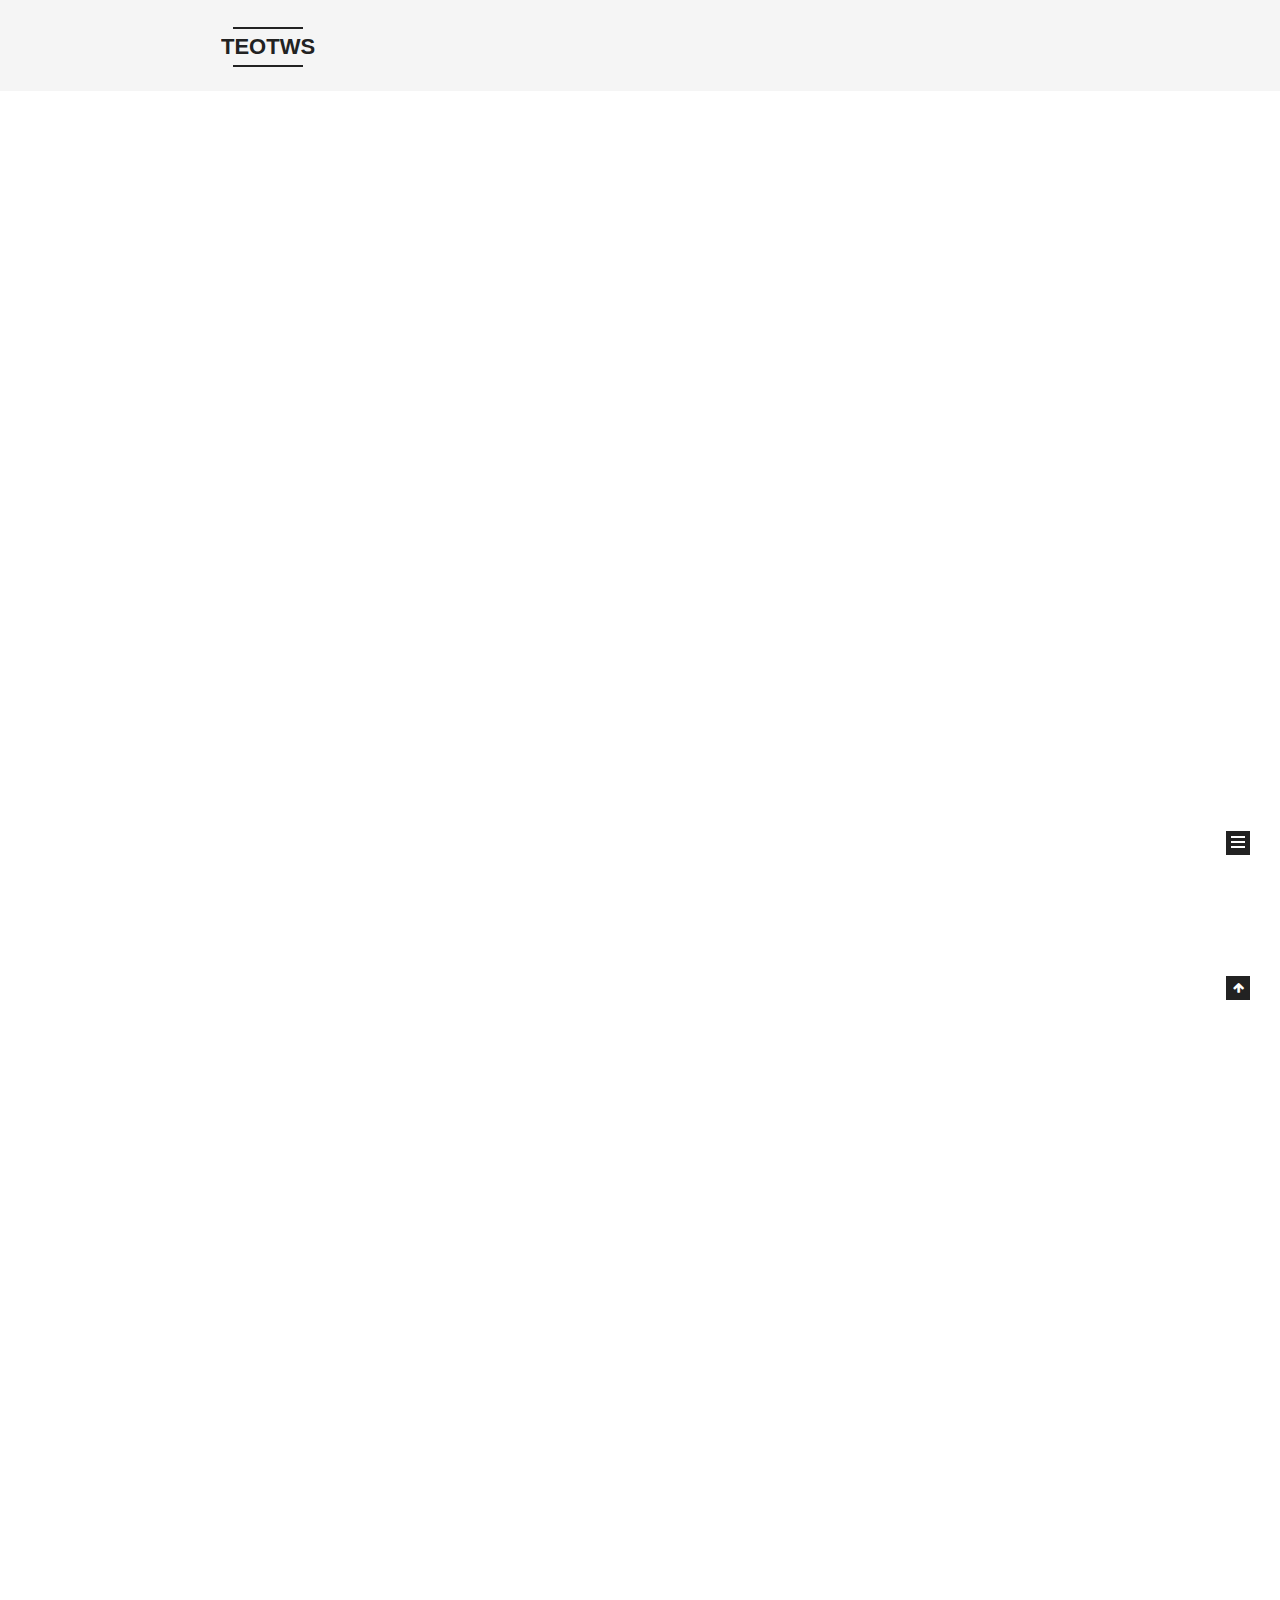
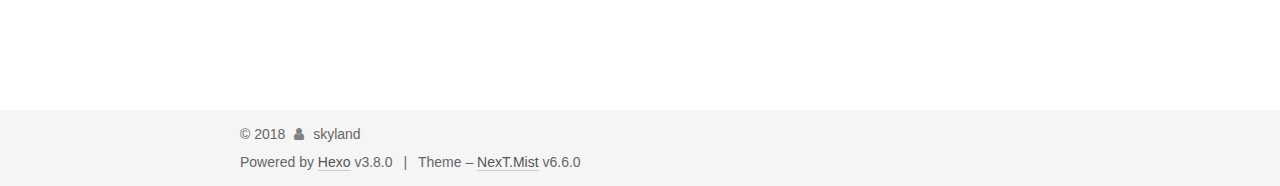
<file: index.html>
<!DOCTYPE html>












  


<html class="theme-next mist use-motion" lang="zh-Hans">
<head><meta name="generator" content="Hexo 3.8.0">
  <meta charset="UTF-8">
<meta http-equiv="X-UA-Compatible" content="IE=edge">
<meta name="viewport" content="width=device-width, initial-scale=1, maximum-scale=2">
<meta name="theme-color" content="#222">












<meta http-equiv="Cache-Control" content="no-transform">
<meta http-equiv="Cache-Control" content="no-siteapp">






















<link href="/lib/font-awesome/css/font-awesome.min.css?v=4.6.2" rel="stylesheet" type="text/css">

<link href="/css/main.css?v=6.6.0" rel="stylesheet" type="text/css">


  <link rel="apple-touch-icon" sizes="180x180" href="/images/apple-touch-icon-next.png?v=6.6.0">


  <link rel="icon" type="image/png" sizes="32x32" href="/images/favicon-32x32-next.png?v=6.6.0">


  <link rel="icon" type="image/png" sizes="16x16" href="/images/favicon-16x16-next.png?v=6.6.0">


  <link rel="mask-icon" href="/images/logo.svg?v=6.6.0" color="#222">









<script type="text/javascript" id="hexo.configurations">
  var NexT = window.NexT || {};
  var CONFIG = {
    root: '/',
    scheme: 'Mist',
    version: '6.6.0',
    sidebar: {"position":"left","display":"hide","offset":12,"b2t":false,"scrollpercent":false,"onmobile":false},
    fancybox: false,
    fastclick: false,
    lazyload: false,
    tabs: true,
    motion: {"enable":true,"async":false,"transition":{"post_block":"fadeIn","post_header":"slideDownIn","post_body":"slideDownIn","coll_header":"slideLeftIn","sidebar":"slideUpIn"}},
    algolia: {
      applicationID: '',
      apiKey: '',
      indexName: '',
      hits: {"per_page":10},
      labels: {"input_placeholder":"Search for Posts","hits_empty":"We didn't find any results for the search: ${query}","hits_stats":"${hits} results found in ${time} ms"}
    }
  };
</script>


  




  <meta name="description" content="hello world">
<meta property="og:type" content="website">
<meta property="og:title" content="TEOTWS">
<meta property="og:url" content="http://yoursite.com/index.html">
<meta property="og:site_name" content="TEOTWS">
<meta property="og:description" content="hello world">
<meta property="og:locale" content="zh-Hans">
<meta name="twitter:card" content="summary">
<meta name="twitter:title" content="TEOTWS">
<meta name="twitter:description" content="hello world">






  <link rel="canonical" href="http://yoursite.com/">



<script type="text/javascript" id="page.configurations">
  CONFIG.page = {
    sidebar: "",
  };
</script>

  <title>TEOTWS</title>
  











  <noscript>
  <style type="text/css">
    .use-motion .motion-element,
    .use-motion .brand,
    .use-motion .menu-item,
    .sidebar-inner,
    .use-motion .post-block,
    .use-motion .pagination,
    .use-motion .comments,
    .use-motion .post-header,
    .use-motion .post-body,
    .use-motion .collection-title { opacity: initial; }

    .use-motion .logo,
    .use-motion .site-title,
    .use-motion .site-subtitle {
      opacity: initial;
      top: initial;
    }

    .use-motion {
      .logo-line-before i { left: initial; }
      .logo-line-after i { right: initial; }
    }
  </style>
</noscript>

</head>

<body itemscope="" itemtype="http://schema.org/WebPage" lang="zh-Hans">

  
  
    
  

  <div class="container sidebar-position-left 
  page-home">
    <div class="headband"></div>

    <header id="header" class="header" itemscope="" itemtype="http://schema.org/WPHeader">
      <div class="header-inner"><div class="site-brand-wrapper">
  <div class="site-meta ">
    

    <div class="custom-logo-site-title">
      <a href="/" class="brand" rel="start">
        <span class="logo-line-before"><i></i></span>
        <span class="site-title">TEOTWS</span>
        <span class="logo-line-after"><i></i></span>
      </a>
    </div>
    
      
        <p class="site-subtitle">hello world</p>
      
    
  </div>

  <div class="site-nav-toggle">
    <button aria-label="Toggle navigation bar">
      <span class="btn-bar"></span>
      <span class="btn-bar"></span>
      <span class="btn-bar"></span>
    </button>
  </div>
</div>



<nav class="site-nav">
  
    <ul id="menu" class="menu">
      
        
        
        
          
          <li class="menu-item menu-item-home menu-item-active">

    
    
    
      
    

    

    <a href="/" rel="section"><i class="menu-item-icon fa fa-fw fa-home"></i> <br>Home</a>

  </li>
        
        
        
          
          <li class="menu-item menu-item-archives">

    
    
    
      
    

    

    <a href="/archives/" rel="section"><i class="menu-item-icon fa fa-fw fa-archive"></i> <br>Archives</a>

  </li>

      
      
    </ul>
  

  
    

  

  
</nav>



  



</div>
    </header>

    


    <main id="main" class="main">
      <div class="main-inner">
        <div class="content-wrap">
          
          <div id="content" class="content">
            
  <section id="posts" class="posts-expand">
    
      

  

  
  
  

  

  <article class="post post-type-normal" itemscope="" itemtype="http://schema.org/Article">
  
  
  
  <div class="post-block">
    <link itemprop="mainEntityOfPage" href="http://yoursite.com/2018/12/04/Ubuntu-Server-18-0-4LTS安装Nextcloud14/">

    <span hidden itemprop="author" itemscope="" itemtype="http://schema.org/Person">
      <meta itemprop="name" content="skyland">
      <meta itemprop="description" content="hello world">
      <meta itemprop="image" content="/images/avatar.png">
    </span>

    <span hidden itemprop="publisher" itemscope="" itemtype="http://schema.org/Organization">
      <meta itemprop="name" content="TEOTWS">
    </span>

    
      <header class="post-header">

        
        
          <h1 class="post-title" itemprop="name headline">
                
                
                <a href="/2018/12/04/Ubuntu-Server-18-0-4LTS安装Nextcloud14/" class="post-title-link" itemprop="http://yoursite.com/index.html">Ubuntu Server 18.0.4LTS安装Nextcloud14</a>
              
            
          </h1>
        

        <div class="post-meta">
          <span class="post-time">

            
            
            

            
              <span class="post-meta-item-icon">
                <i class="fa fa-calendar-o"></i>
              </span>
              
                <span class="post-meta-item-text">Posted on</span>
              

              
                
              

              <time title="Created: 2018-12-04 21:23:24 / Modified: 21:26:09" itemprop="dateCreated datePublished" datetime="2018-12-04T21:23:24+08:00">2018-12-04</time>
            

            
              

              
            
          </span>

          

          
            
          

          
          

          

          

          

        </div>
      </header>
    

    
    
    
    <div class="post-body" itemprop="articleBody">

      
      

      
        
          
            <h2 id="Test-Ubuntu-Server-18-0-4LTS安装Nextcloud14"><a href="#Test-Ubuntu-Server-18-0-4LTS安装Nextcloud14" class="headerlink" title="Test Ubuntu Server 18.0.4LTS安装Nextcloud14"></a>Test Ubuntu Server 18.0.4LTS安装Nextcloud14</h2>
          
        
      
    </div>

    

    
    
    

    

    
       
    
    

    

    <footer class="post-footer">
      

      

      

      
      
        <div class="post-eof"></div>
      
    </footer>
  </div>
  
  
  
  </article>


    
      

  

  
  
  

  

  <article class="post post-type-normal" itemscope="" itemtype="http://schema.org/Article">
  
  
  
  <div class="post-block">
    <link itemprop="mainEntityOfPage" href="http://yoursite.com/2018/12/04/Test/">

    <span hidden itemprop="author" itemscope="" itemtype="http://schema.org/Person">
      <meta itemprop="name" content="skyland">
      <meta itemprop="description" content="hello world">
      <meta itemprop="image" content="/images/avatar.png">
    </span>

    <span hidden itemprop="publisher" itemscope="" itemtype="http://schema.org/Organization">
      <meta itemprop="name" content="TEOTWS">
    </span>

    
      <header class="post-header">

        
        
          <h1 class="post-title" itemprop="name headline">
                
                
                <a href="/2018/12/04/Test/" class="post-title-link" itemprop="http://yoursite.com/index.html">Test</a>
              
            
          </h1>
        

        <div class="post-meta">
          <span class="post-time">

            
            
            

            
              <span class="post-meta-item-icon">
                <i class="fa fa-calendar-o"></i>
              </span>
              
                <span class="post-meta-item-text">Posted on</span>
              

              
                
              

              <time title="Created: 2018-12-04 21:18:26 / Modified: 21:24:02" itemprop="dateCreated datePublished" datetime="2018-12-04T21:18:26+08:00">2018-12-04</time>
            

            
              

              
            
          </span>

          

          
            
          

          
          

          

          

          

        </div>
      </header>
    

    
    
    
    <div class="post-body" itemprop="articleBody">

      
      

      
        
          
            <h2 id="Test-Test-Just-Test"><a href="#Test-Test-Just-Test" class="headerlink" title="Test Test , Just Test"></a>Test Test , Just Test</h2>
          
        
      
    </div>

    

    
    
    

    

    
       
    
    

    

    <footer class="post-footer">
      

      

      

      
      
        <div class="post-eof"></div>
      
    </footer>
  </div>
  
  
  
  </article>


    
      

  

  
  
  

  

  <article class="post post-type-normal" itemscope="" itemtype="http://schema.org/Article">
  
  
  
  <div class="post-block">
    <link itemprop="mainEntityOfPage" href="http://yoursite.com/2018/12/03/hello-world/">

    <span hidden itemprop="author" itemscope="" itemtype="http://schema.org/Person">
      <meta itemprop="name" content="skyland">
      <meta itemprop="description" content="hello world">
      <meta itemprop="image" content="/images/avatar.png">
    </span>

    <span hidden itemprop="publisher" itemscope="" itemtype="http://schema.org/Organization">
      <meta itemprop="name" content="TEOTWS">
    </span>

    
      <header class="post-header">

        
        
          <h1 class="post-title" itemprop="name headline">
                
                
                <a href="/2018/12/03/hello-world/" class="post-title-link" itemprop="http://yoursite.com/index.html">Hello World</a>
              
            
          </h1>
        

        <div class="post-meta">
          <span class="post-time">

            
            
            

            
              <span class="post-meta-item-icon">
                <i class="fa fa-calendar-o"></i>
              </span>
              
                <span class="post-meta-item-text">Posted on</span>
              

              
                
              

              <time title="Created: 2018-12-03 23:51:21" itemprop="dateCreated datePublished" datetime="2018-12-03T23:51:21+08:00">2018-12-03</time>
            

            
          </span>

          

          
            
          

          
          

          

          

          

        </div>
      </header>
    

    
    
    
    <div class="post-body" itemprop="articleBody">

      
      

      
        
          
            <p>Welcome to <a href="https://hexo.io/" target="_blank" rel="noopener">Hexo</a>! This is your very first post. Check <a href="https://hexo.io/docs/" target="_blank" rel="noopener">documentation</a> for more info. If you get any problems when using Hexo, you can find the answer in <a href="https://hexo.io/docs/troubleshooting.html" target="_blank" rel="noopener">troubleshooting</a> or you can ask me on <a href="https://github.com/hexojs/hexo/issues" target="_blank" rel="noopener">GitHub</a>.</p>
<h2 id="Quick-Start"><a href="#Quick-Start" class="headerlink" title="Quick Start"></a>Quick Start</h2><h3 id="Create-a-new-post"><a href="#Create-a-new-post" class="headerlink" title="Create a new post"></a>Create a new post</h3><figure class="highlight bash"><table><tr><td class="gutter"><pre><span class="line">1</span><br></pre></td><td class="code"><pre><span class="line">$ hexo new <span class="string">"My New Post"</span></span><br></pre></td></tr></table></figure>
<p>More info: <a href="https://hexo.io/docs/writing.html" target="_blank" rel="noopener">Writing</a></p>
<h3 id="Run-server"><a href="#Run-server" class="headerlink" title="Run server"></a>Run server</h3><figure class="highlight bash"><table><tr><td class="gutter"><pre><span class="line">1</span><br></pre></td><td class="code"><pre><span class="line">$ hexo server</span><br></pre></td></tr></table></figure>
<p>More info: <a href="https://hexo.io/docs/server.html" target="_blank" rel="noopener">Server</a></p>
<h3 id="Generate-static-files"><a href="#Generate-static-files" class="headerlink" title="Generate static files"></a>Generate static files</h3><figure class="highlight bash"><table><tr><td class="gutter"><pre><span class="line">1</span><br></pre></td><td class="code"><pre><span class="line">$ hexo generate</span><br></pre></td></tr></table></figure>
<p>More info: <a href="https://hexo.io/docs/generating.html" target="_blank" rel="noopener">Generating</a></p>
<h3 id="Deploy-to-remote-sites"><a href="#Deploy-to-remote-sites" class="headerlink" title="Deploy to remote sites"></a>Deploy to remote sites</h3><figure class="highlight bash"><table><tr><td class="gutter"><pre><span class="line">1</span><br></pre></td><td class="code"><pre><span class="line">$ hexo deploy</span><br></pre></td></tr></table></figure>
<p>More info: <a href="https://hexo.io/docs/deployment.html" target="_blank" rel="noopener">Deployment</a></p>

          
        
      
    </div>

    

    
    
    

    

    
       
    
    

    

    <footer class="post-footer">
      

      

      

      
      
        <div class="post-eof"></div>
      
    </footer>
  </div>
  
  
  
  </article>


    
  </section>

  


          </div>
          

        </div>
        
          
  
  <div class="sidebar-toggle">
    <div class="sidebar-toggle-line-wrap">
      <span class="sidebar-toggle-line sidebar-toggle-line-first"></span>
      <span class="sidebar-toggle-line sidebar-toggle-line-middle"></span>
      <span class="sidebar-toggle-line sidebar-toggle-line-last"></span>
    </div>
  </div>

  <aside id="sidebar" class="sidebar">
    
    <div class="sidebar-inner">

      

      

      <section class="site-overview-wrap sidebar-panel sidebar-panel-active">
        <div class="site-overview">
          <div class="site-author motion-element" itemprop="author" itemscope="" itemtype="http://schema.org/Person">
            
              <img class="site-author-image" itemprop="image" src="/images/avatar.png" alt="skyland">
            
              <p class="site-author-name" itemprop="name">skyland</p>
              <p class="site-description motion-element" itemprop="description">hello world</p>
          </div>

          
            <nav class="site-state motion-element">
              
                <div class="site-state-item site-state-posts">
                
                  <a href="/archives/">
                
                    <span class="site-state-item-count">3</span>
                    <span class="site-state-item-name">posts</span>
                  </a>
                </div>
              

              

              
                
                
                <div class="site-state-item site-state-tags">
                  
                    
                    
                      
                    
                    <span class="site-state-item-count">1</span>
                    <span class="site-state-item-name">tags</span>
                  
                </div>
              
            </nav>
          

          

          

          

          
          

          
            
          
          

        </div>
      </section>

      

      

    </div>
  </aside>


        
      </div>
    </main>

    <footer id="footer" class="footer">
      <div class="footer-inner">
        <div class="copyright">&copy; <span itemprop="copyrightYear">2018</span>
  <span class="with-love" id="animate">
    <i class="fa fa-user"></i>
  </span>
  <span class="author" itemprop="copyrightHolder">skyland</span>

  

  
</div>


  <div class="powered-by">Powered by <a href="https://hexo.io" class="theme-link" rel="noopener" target="_blank">Hexo</a> v3.8.0</div>



  <span class="post-meta-divider">|</span>



  <div class="theme-info">Theme – <a href="https://theme-next.org" class="theme-link" rel="noopener" target="_blank">NexT.Mist</a> v6.6.0</div>




        








        
      </div>
    </footer>

    
      <div class="back-to-top">
        <i class="fa fa-arrow-up"></i>
        
      </div>
    

    
	
    

    
  </div>

  

<script type="text/javascript">
  if (Object.prototype.toString.call(window.Promise) !== '[object Function]') {
    window.Promise = null;
  }
</script>


























  
  
    <script type="text/javascript" src="/lib/jquery/index.js?v=2.1.3"></script>
  

  
  
    <script type="text/javascript" src="/lib/velocity/velocity.min.js?v=1.2.1"></script>
  

  
  
    <script type="text/javascript" src="/lib/velocity/velocity.ui.min.js?v=1.2.1"></script>
  


  


  <script type="text/javascript" src="/js/src/utils.js?v=6.6.0"></script>

  <script type="text/javascript" src="/js/src/motion.js?v=6.6.0"></script>



  
  

  

  


  <script type="text/javascript" src="/js/src/bootstrap.js?v=6.6.0"></script>



  



  










  





  

  

  

  

  

  
  

  

  

  

  

  

  

</body>
</html>
</file>
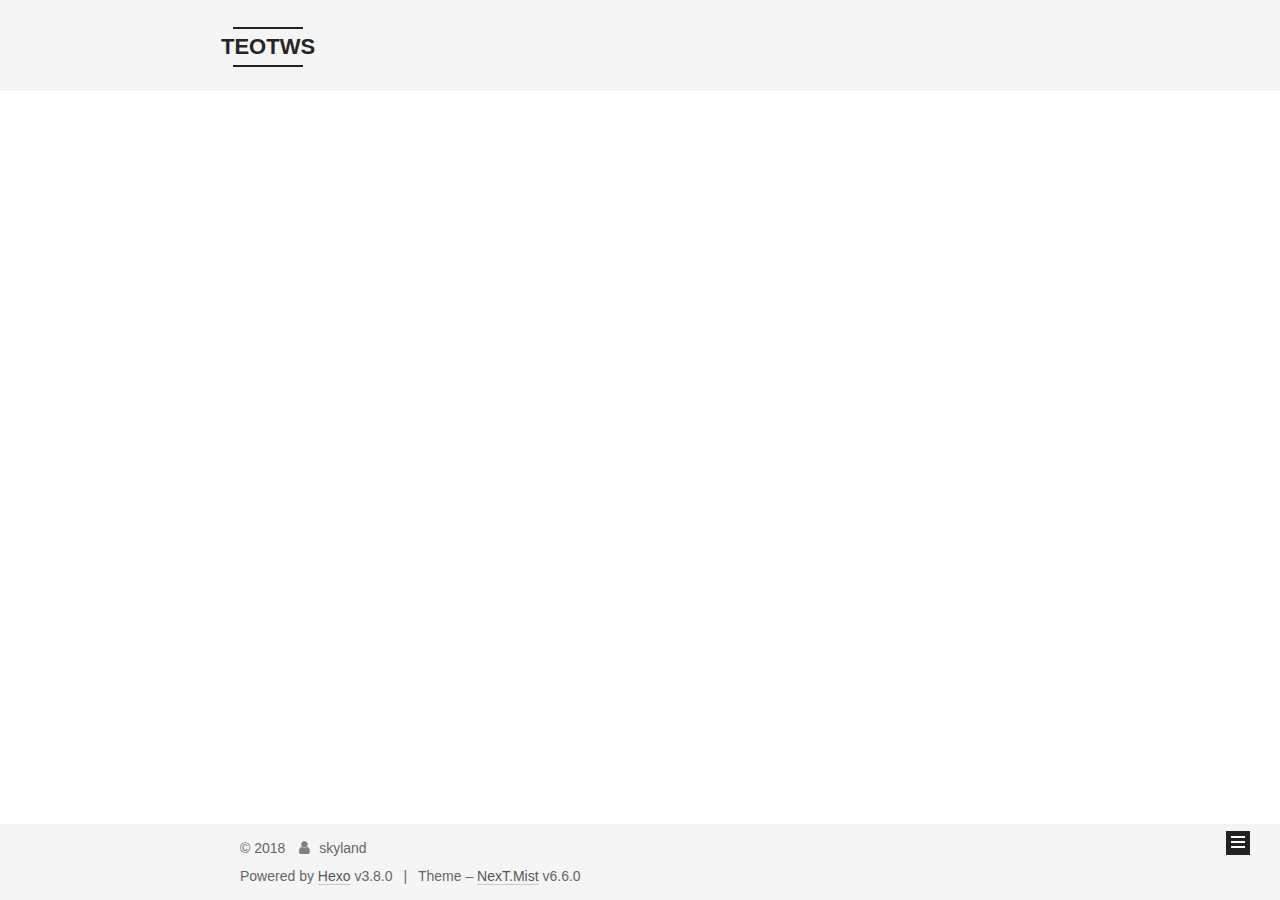
<file: archives/index.html>
<!DOCTYPE html>












  


<html class="theme-next mist use-motion" lang="zh-Hans">
<head><meta name="generator" content="Hexo 3.8.0">
  <meta charset="UTF-8">
<meta http-equiv="X-UA-Compatible" content="IE=edge">
<meta name="viewport" content="width=device-width, initial-scale=1, maximum-scale=2">
<meta name="theme-color" content="#222">












<meta http-equiv="Cache-Control" content="no-transform">
<meta http-equiv="Cache-Control" content="no-siteapp">






















<link href="/lib/font-awesome/css/font-awesome.min.css?v=4.6.2" rel="stylesheet" type="text/css">

<link href="/css/main.css?v=6.6.0" rel="stylesheet" type="text/css">


  <link rel="apple-touch-icon" sizes="180x180" href="/images/apple-touch-icon-next.png?v=6.6.0">


  <link rel="icon" type="image/png" sizes="32x32" href="/images/favicon-32x32-next.png?v=6.6.0">


  <link rel="icon" type="image/png" sizes="16x16" href="/images/favicon-16x16-next.png?v=6.6.0">


  <link rel="mask-icon" href="/images/logo.svg?v=6.6.0" color="#222">









<script type="text/javascript" id="hexo.configurations">
  var NexT = window.NexT || {};
  var CONFIG = {
    root: '/',
    scheme: 'Mist',
    version: '6.6.0',
    sidebar: {"position":"left","display":"hide","offset":12,"b2t":false,"scrollpercent":false,"onmobile":false},
    fancybox: false,
    fastclick: false,
    lazyload: false,
    tabs: true,
    motion: {"enable":true,"async":false,"transition":{"post_block":"fadeIn","post_header":"slideDownIn","post_body":"slideDownIn","coll_header":"slideLeftIn","sidebar":"slideUpIn"}},
    algolia: {
      applicationID: '',
      apiKey: '',
      indexName: '',
      hits: {"per_page":10},
      labels: {"input_placeholder":"Search for Posts","hits_empty":"We didn't find any results for the search: ${query}","hits_stats":"${hits} results found in ${time} ms"}
    }
  };
</script>


  




  <meta name="description" content="hello world">
<meta property="og:type" content="website">
<meta property="og:title" content="TEOTWS">
<meta property="og:url" content="http://yoursite.com/archives/index.html">
<meta property="og:site_name" content="TEOTWS">
<meta property="og:description" content="hello world">
<meta property="og:locale" content="zh-Hans">
<meta name="twitter:card" content="summary">
<meta name="twitter:title" content="TEOTWS">
<meta name="twitter:description" content="hello world">






  <link rel="canonical" href="http://yoursite.com/archives/">



<script type="text/javascript" id="page.configurations">
  CONFIG.page = {
    sidebar: "",
  };
</script>

  <title>Archive | TEOTWS</title>
  











  <noscript>
  <style type="text/css">
    .use-motion .motion-element,
    .use-motion .brand,
    .use-motion .menu-item,
    .sidebar-inner,
    .use-motion .post-block,
    .use-motion .pagination,
    .use-motion .comments,
    .use-motion .post-header,
    .use-motion .post-body,
    .use-motion .collection-title { opacity: initial; }

    .use-motion .logo,
    .use-motion .site-title,
    .use-motion .site-subtitle {
      opacity: initial;
      top: initial;
    }

    .use-motion {
      .logo-line-before i { left: initial; }
      .logo-line-after i { right: initial; }
    }
  </style>
</noscript>

</head>

<body itemscope="" itemtype="http://schema.org/WebPage" lang="zh-Hans">

  
  
    
  

  <div class="container sidebar-position-left page-archive">
    <div class="headband"></div>

    <header id="header" class="header" itemscope="" itemtype="http://schema.org/WPHeader">
      <div class="header-inner"><div class="site-brand-wrapper">
  <div class="site-meta ">
    

    <div class="custom-logo-site-title">
      <a href="/" class="brand" rel="start">
        <span class="logo-line-before"><i></i></span>
        <span class="site-title">TEOTWS</span>
        <span class="logo-line-after"><i></i></span>
      </a>
    </div>
    
      
        <p class="site-subtitle">hello world</p>
      
    
  </div>

  <div class="site-nav-toggle">
    <button aria-label="Toggle navigation bar">
      <span class="btn-bar"></span>
      <span class="btn-bar"></span>
      <span class="btn-bar"></span>
    </button>
  </div>
</div>



<nav class="site-nav">
  
    <ul id="menu" class="menu">
      
        
        
        
          
          <li class="menu-item menu-item-home">

    
    
    
      
    

    

    <a href="/" rel="section"><i class="menu-item-icon fa fa-fw fa-home"></i> <br>Home</a>

  </li>
        
        
        
          
          <li class="menu-item menu-item-archives menu-item-active">

    
    
    
      
    

    

    <a href="/archives/" rel="section"><i class="menu-item-icon fa fa-fw fa-archive"></i> <br>Archives</a>

  </li>

      
      
    </ul>
  

  
    

    
    
      
      
    
      
      
    
    

  


  

  
</nav>



  



</div>
    </header>

    


    <main id="main" class="main">
      <div class="main-inner">
        <div class="content-wrap">
          
          <div id="content" class="content">
            

  
  
  
  <div class="post-block archive">
    <div id="posts" class="posts-collapse">
      <span class="archive-move-on"></span>

      
      <span class="archive-page-counter">
        
        
        
          
        
        Um..! 3 posts in total. Keep on posting.
      </span>
      

      

        
        
        

        
          
          <div class="collection-title">
            <h1 class="archive-year" id="archive-year-2018">2018</h1>
          </div>
        
        

        

  <article class="post post-type-normal" itemscope="" itemtype="http://schema.org/Article">
    <header class="post-header">

      <h2 class="post-title">
        
            <a class="post-title-link" href="/2018/12/04/Ubuntu-Server-18-0-4LTS安装Nextcloud14/" itemprop="url">
              
                <span itemprop="name">Ubuntu Server 18.0.4LTS安装Nextcloud14</span>
              
            </a>
        
      </h2>

      <div class="post-meta">
        <time class="post-time" itemprop="dateCreated" datetime="2018-12-04T21:23:24+08:00" content="2018-12-04">
          12-04
        </time>
      </div>

    </header>
  </article>



      

        
        
        

        
        

        

  <article class="post post-type-normal" itemscope="" itemtype="http://schema.org/Article">
    <header class="post-header">

      <h2 class="post-title">
        
            <a class="post-title-link" href="/2018/12/04/Test/" itemprop="url">
              
                <span itemprop="name">Test</span>
              
            </a>
        
      </h2>

      <div class="post-meta">
        <time class="post-time" itemprop="dateCreated" datetime="2018-12-04T21:18:26+08:00" content="2018-12-04">
          12-04
        </time>
      </div>

    </header>
  </article>



      

        
        
        

        
        

        

  <article class="post post-type-normal" itemscope="" itemtype="http://schema.org/Article">
    <header class="post-header">

      <h2 class="post-title">
        
            <a class="post-title-link" href="/2018/12/03/hello-world/" itemprop="url">
              
                <span itemprop="name">Hello World</span>
              
            </a>
        
      </h2>

      <div class="post-meta">
        <time class="post-time" itemprop="dateCreated" datetime="2018-12-03T23:51:21+08:00" content="2018-12-03">
          12-03
        </time>
      </div>

    </header>
  </article>



      

    </div>
  </div>
  
  
  

  



          </div>
          

        </div>
        
          
  
  <div class="sidebar-toggle">
    <div class="sidebar-toggle-line-wrap">
      <span class="sidebar-toggle-line sidebar-toggle-line-first"></span>
      <span class="sidebar-toggle-line sidebar-toggle-line-middle"></span>
      <span class="sidebar-toggle-line sidebar-toggle-line-last"></span>
    </div>
  </div>

  <aside id="sidebar" class="sidebar">
    
    <div class="sidebar-inner">

      

      

      <section class="site-overview-wrap sidebar-panel sidebar-panel-active">
        <div class="site-overview">
          <div class="site-author motion-element" itemprop="author" itemscope="" itemtype="http://schema.org/Person">
            
              <img class="site-author-image" itemprop="image" src="/images/avatar.png" alt="skyland">
            
              <p class="site-author-name" itemprop="name">skyland</p>
              <p class="site-description motion-element" itemprop="description">hello world</p>
          </div>

          
            <nav class="site-state motion-element">
              
                <div class="site-state-item site-state-posts">
                
                  <a href="/archives/">
                
                    <span class="site-state-item-count">3</span>
                    <span class="site-state-item-name">posts</span>
                  </a>
                </div>
              

              

              
                
                
                <div class="site-state-item site-state-tags">
                  
                    
                    
                      
                    
                    <span class="site-state-item-count">1</span>
                    <span class="site-state-item-name">tags</span>
                  
                </div>
              
            </nav>
          

          

          

          

          
          

          
            
          
          

        </div>
      </section>

      

      

    </div>
  </aside>


        
      </div>
    </main>

    <footer id="footer" class="footer">
      <div class="footer-inner">
        <div class="copyright">&copy; <span itemprop="copyrightYear">2018</span>
  <span class="with-love" id="animate">
    <i class="fa fa-user"></i>
  </span>
  <span class="author" itemprop="copyrightHolder">skyland</span>

  

  
</div>


  <div class="powered-by">Powered by <a href="https://hexo.io" class="theme-link" rel="noopener" target="_blank">Hexo</a> v3.8.0</div>



  <span class="post-meta-divider">|</span>



  <div class="theme-info">Theme – <a href="https://theme-next.org" class="theme-link" rel="noopener" target="_blank">NexT.Mist</a> v6.6.0</div>




        








        
      </div>
    </footer>

    
      <div class="back-to-top">
        <i class="fa fa-arrow-up"></i>
        
      </div>
    

    
	
    

    
  </div>

  

<script type="text/javascript">
  if (Object.prototype.toString.call(window.Promise) !== '[object Function]') {
    window.Promise = null;
  }
</script>


























  
  
    <script type="text/javascript" src="/lib/jquery/index.js?v=2.1.3"></script>
  

  
  
    <script type="text/javascript" src="/lib/velocity/velocity.min.js?v=1.2.1"></script>
  

  
  
    <script type="text/javascript" src="/lib/velocity/velocity.ui.min.js?v=1.2.1"></script>
  


  


  <script type="text/javascript" src="/js/src/utils.js?v=6.6.0"></script>

  <script type="text/javascript" src="/js/src/motion.js?v=6.6.0"></script>



  
  

  

  


  <script type="text/javascript" src="/js/src/bootstrap.js?v=6.6.0"></script>



  



  










  





  

  

  

  

  

  
  

  

  

  

  

  

  

</body>
</html>
</file>
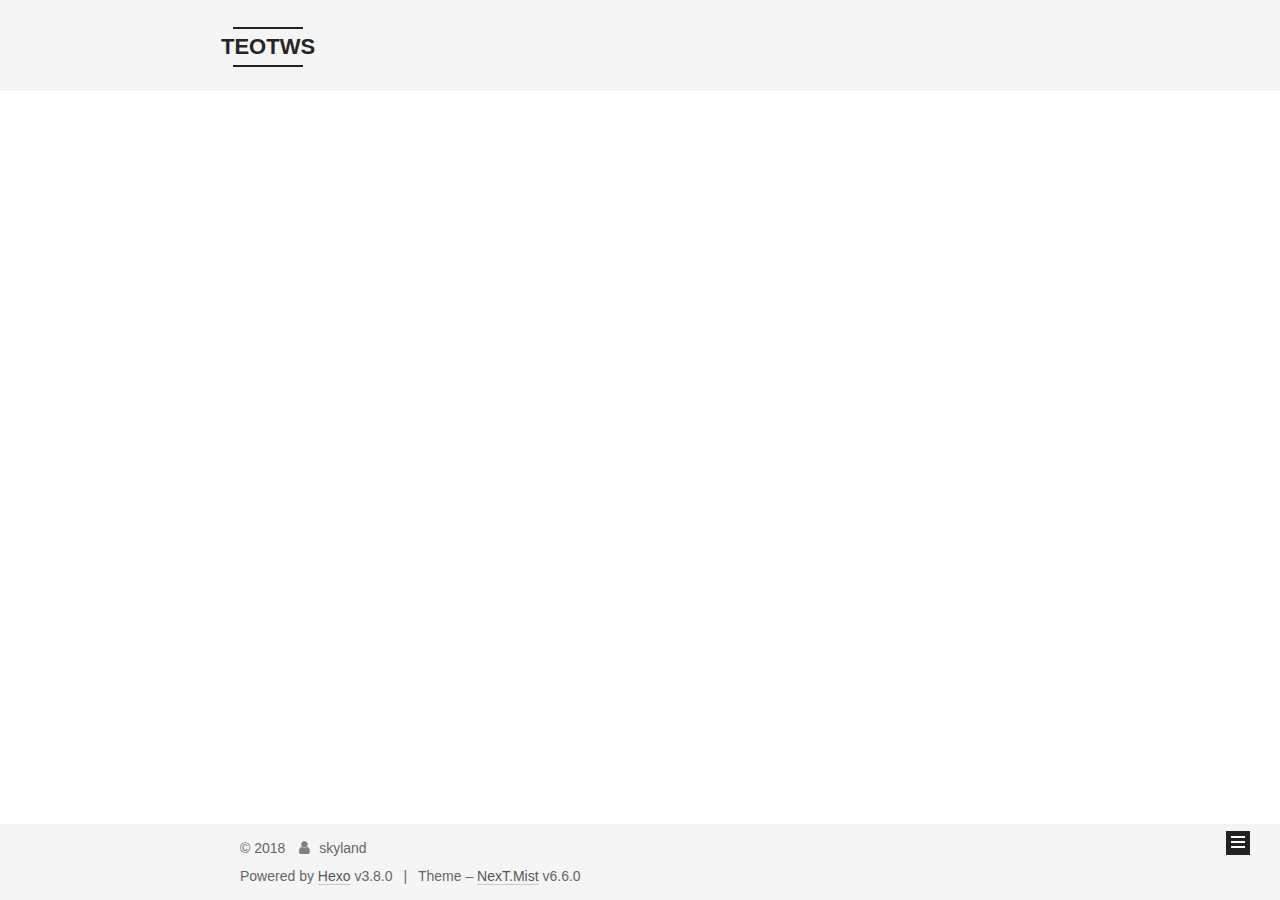
<file: archives/2018/index.html>
<!DOCTYPE html>












  


<html class="theme-next mist use-motion" lang="zh-Hans">
<head><meta name="generator" content="Hexo 3.8.0">
  <meta charset="UTF-8">
<meta http-equiv="X-UA-Compatible" content="IE=edge">
<meta name="viewport" content="width=device-width, initial-scale=1, maximum-scale=2">
<meta name="theme-color" content="#222">












<meta http-equiv="Cache-Control" content="no-transform">
<meta http-equiv="Cache-Control" content="no-siteapp">






















<link href="/lib/font-awesome/css/font-awesome.min.css?v=4.6.2" rel="stylesheet" type="text/css">

<link href="/css/main.css?v=6.6.0" rel="stylesheet" type="text/css">


  <link rel="apple-touch-icon" sizes="180x180" href="/images/apple-touch-icon-next.png?v=6.6.0">


  <link rel="icon" type="image/png" sizes="32x32" href="/images/favicon-32x32-next.png?v=6.6.0">


  <link rel="icon" type="image/png" sizes="16x16" href="/images/favicon-16x16-next.png?v=6.6.0">


  <link rel="mask-icon" href="/images/logo.svg?v=6.6.0" color="#222">









<script type="text/javascript" id="hexo.configurations">
  var NexT = window.NexT || {};
  var CONFIG = {
    root: '/',
    scheme: 'Mist',
    version: '6.6.0',
    sidebar: {"position":"left","display":"hide","offset":12,"b2t":false,"scrollpercent":false,"onmobile":false},
    fancybox: false,
    fastclick: false,
    lazyload: false,
    tabs: true,
    motion: {"enable":true,"async":false,"transition":{"post_block":"fadeIn","post_header":"slideDownIn","post_body":"slideDownIn","coll_header":"slideLeftIn","sidebar":"slideUpIn"}},
    algolia: {
      applicationID: '',
      apiKey: '',
      indexName: '',
      hits: {"per_page":10},
      labels: {"input_placeholder":"Search for Posts","hits_empty":"We didn't find any results for the search: ${query}","hits_stats":"${hits} results found in ${time} ms"}
    }
  };
</script>


  




  <meta name="description" content="hello world">
<meta property="og:type" content="website">
<meta property="og:title" content="TEOTWS">
<meta property="og:url" content="http://yoursite.com/archives/2018/index.html">
<meta property="og:site_name" content="TEOTWS">
<meta property="og:description" content="hello world">
<meta property="og:locale" content="zh-Hans">
<meta name="twitter:card" content="summary">
<meta name="twitter:title" content="TEOTWS">
<meta name="twitter:description" content="hello world">






  <link rel="canonical" href="http://yoursite.com/archives/2018/">



<script type="text/javascript" id="page.configurations">
  CONFIG.page = {
    sidebar: "",
  };
</script>

  <title>Archive | TEOTWS</title>
  











  <noscript>
  <style type="text/css">
    .use-motion .motion-element,
    .use-motion .brand,
    .use-motion .menu-item,
    .sidebar-inner,
    .use-motion .post-block,
    .use-motion .pagination,
    .use-motion .comments,
    .use-motion .post-header,
    .use-motion .post-body,
    .use-motion .collection-title { opacity: initial; }

    .use-motion .logo,
    .use-motion .site-title,
    .use-motion .site-subtitle {
      opacity: initial;
      top: initial;
    }

    .use-motion {
      .logo-line-before i { left: initial; }
      .logo-line-after i { right: initial; }
    }
  </style>
</noscript>

</head>

<body itemscope="" itemtype="http://schema.org/WebPage" lang="zh-Hans">

  
  
    
  

  <div class="container sidebar-position-left page-archive">
    <div class="headband"></div>

    <header id="header" class="header" itemscope="" itemtype="http://schema.org/WPHeader">
      <div class="header-inner"><div class="site-brand-wrapper">
  <div class="site-meta ">
    

    <div class="custom-logo-site-title">
      <a href="/" class="brand" rel="start">
        <span class="logo-line-before"><i></i></span>
        <span class="site-title">TEOTWS</span>
        <span class="logo-line-after"><i></i></span>
      </a>
    </div>
    
      
        <p class="site-subtitle">hello world</p>
      
    
  </div>

  <div class="site-nav-toggle">
    <button aria-label="Toggle navigation bar">
      <span class="btn-bar"></span>
      <span class="btn-bar"></span>
      <span class="btn-bar"></span>
    </button>
  </div>
</div>



<nav class="site-nav">
  
    <ul id="menu" class="menu">
      
        
        
        
          
          <li class="menu-item menu-item-home">

    
    
    
      
    

    

    <a href="/" rel="section"><i class="menu-item-icon fa fa-fw fa-home"></i> <br>Home</a>

  </li>
        
        
        
          
          <li class="menu-item menu-item-archives menu-item-active">

    
    
    
      
    

    

    <a href="/archives/" rel="section"><i class="menu-item-icon fa fa-fw fa-archive"></i> <br>Archives</a>

  </li>

      
      
    </ul>
  

  
    

    
    
      
      
    
      
      
    
    

  


  

  
</nav>



  



</div>
    </header>

    


    <main id="main" class="main">
      <div class="main-inner">
        <div class="content-wrap">
          
          <div id="content" class="content">
            

  
  
  
  <div class="post-block archive">
    <div id="posts" class="posts-collapse">
      <span class="archive-move-on"></span>

      
      <span class="archive-page-counter">
        
        
        
          
        
        Um..! 3 posts in total. Keep on posting.
      </span>
      

      

        
        
        

        
          
          <div class="collection-title">
            <h1 class="archive-year" id="archive-year-2018">2018</h1>
          </div>
        
        

        

  <article class="post post-type-normal" itemscope="" itemtype="http://schema.org/Article">
    <header class="post-header">

      <h2 class="post-title">
        
            <a class="post-title-link" href="/2018/12/04/Ubuntu-Server-18-0-4LTS安装Nextcloud14/" itemprop="url">
              
                <span itemprop="name">Ubuntu Server 18.0.4LTS安装Nextcloud14</span>
              
            </a>
        
      </h2>

      <div class="post-meta">
        <time class="post-time" itemprop="dateCreated" datetime="2018-12-04T21:23:24+08:00" content="2018-12-04">
          12-04
        </time>
      </div>

    </header>
  </article>



      

        
        
        

        
        

        

  <article class="post post-type-normal" itemscope="" itemtype="http://schema.org/Article">
    <header class="post-header">

      <h2 class="post-title">
        
            <a class="post-title-link" href="/2018/12/04/Test/" itemprop="url">
              
                <span itemprop="name">Test</span>
              
            </a>
        
      </h2>

      <div class="post-meta">
        <time class="post-time" itemprop="dateCreated" datetime="2018-12-04T21:18:26+08:00" content="2018-12-04">
          12-04
        </time>
      </div>

    </header>
  </article>



      

        
        
        

        
        

        

  <article class="post post-type-normal" itemscope="" itemtype="http://schema.org/Article">
    <header class="post-header">

      <h2 class="post-title">
        
            <a class="post-title-link" href="/2018/12/03/hello-world/" itemprop="url">
              
                <span itemprop="name">Hello World</span>
              
            </a>
        
      </h2>

      <div class="post-meta">
        <time class="post-time" itemprop="dateCreated" datetime="2018-12-03T23:51:21+08:00" content="2018-12-03">
          12-03
        </time>
      </div>

    </header>
  </article>



      

    </div>
  </div>
  
  
  

  



          </div>
          

        </div>
        
          
  
  <div class="sidebar-toggle">
    <div class="sidebar-toggle-line-wrap">
      <span class="sidebar-toggle-line sidebar-toggle-line-first"></span>
      <span class="sidebar-toggle-line sidebar-toggle-line-middle"></span>
      <span class="sidebar-toggle-line sidebar-toggle-line-last"></span>
    </div>
  </div>

  <aside id="sidebar" class="sidebar">
    
    <div class="sidebar-inner">

      

      

      <section class="site-overview-wrap sidebar-panel sidebar-panel-active">
        <div class="site-overview">
          <div class="site-author motion-element" itemprop="author" itemscope="" itemtype="http://schema.org/Person">
            
              <img class="site-author-image" itemprop="image" src="/images/avatar.png" alt="skyland">
            
              <p class="site-author-name" itemprop="name">skyland</p>
              <p class="site-description motion-element" itemprop="description">hello world</p>
          </div>

          
            <nav class="site-state motion-element">
              
                <div class="site-state-item site-state-posts">
                
                  <a href="/archives/">
                
                    <span class="site-state-item-count">3</span>
                    <span class="site-state-item-name">posts</span>
                  </a>
                </div>
              

              

              
                
                
                <div class="site-state-item site-state-tags">
                  
                    
                    
                      
                    
                    <span class="site-state-item-count">1</span>
                    <span class="site-state-item-name">tags</span>
                  
                </div>
              
            </nav>
          

          

          

          

          
          

          
            
          
          

        </div>
      </section>

      

      

    </div>
  </aside>


        
      </div>
    </main>

    <footer id="footer" class="footer">
      <div class="footer-inner">
        <div class="copyright">&copy; <span itemprop="copyrightYear">2018</span>
  <span class="with-love" id="animate">
    <i class="fa fa-user"></i>
  </span>
  <span class="author" itemprop="copyrightHolder">skyland</span>

  

  
</div>


  <div class="powered-by">Powered by <a href="https://hexo.io" class="theme-link" rel="noopener" target="_blank">Hexo</a> v3.8.0</div>



  <span class="post-meta-divider">|</span>



  <div class="theme-info">Theme – <a href="https://theme-next.org" class="theme-link" rel="noopener" target="_blank">NexT.Mist</a> v6.6.0</div>




        








        
      </div>
    </footer>

    
      <div class="back-to-top">
        <i class="fa fa-arrow-up"></i>
        
      </div>
    

    
	
    

    
  </div>

  

<script type="text/javascript">
  if (Object.prototype.toString.call(window.Promise) !== '[object Function]') {
    window.Promise = null;
  }
</script>


























  
  
    <script type="text/javascript" src="/lib/jquery/index.js?v=2.1.3"></script>
  

  
  
    <script type="text/javascript" src="/lib/velocity/velocity.min.js?v=1.2.1"></script>
  

  
  
    <script type="text/javascript" src="/lib/velocity/velocity.ui.min.js?v=1.2.1"></script>
  


  


  <script type="text/javascript" src="/js/src/utils.js?v=6.6.0"></script>

  <script type="text/javascript" src="/js/src/motion.js?v=6.6.0"></script>



  
  

  

  


  <script type="text/javascript" src="/js/src/bootstrap.js?v=6.6.0"></script>



  



  










  





  

  

  

  

  

  
  

  

  

  

  

  

  

</body>
</html>
</file>
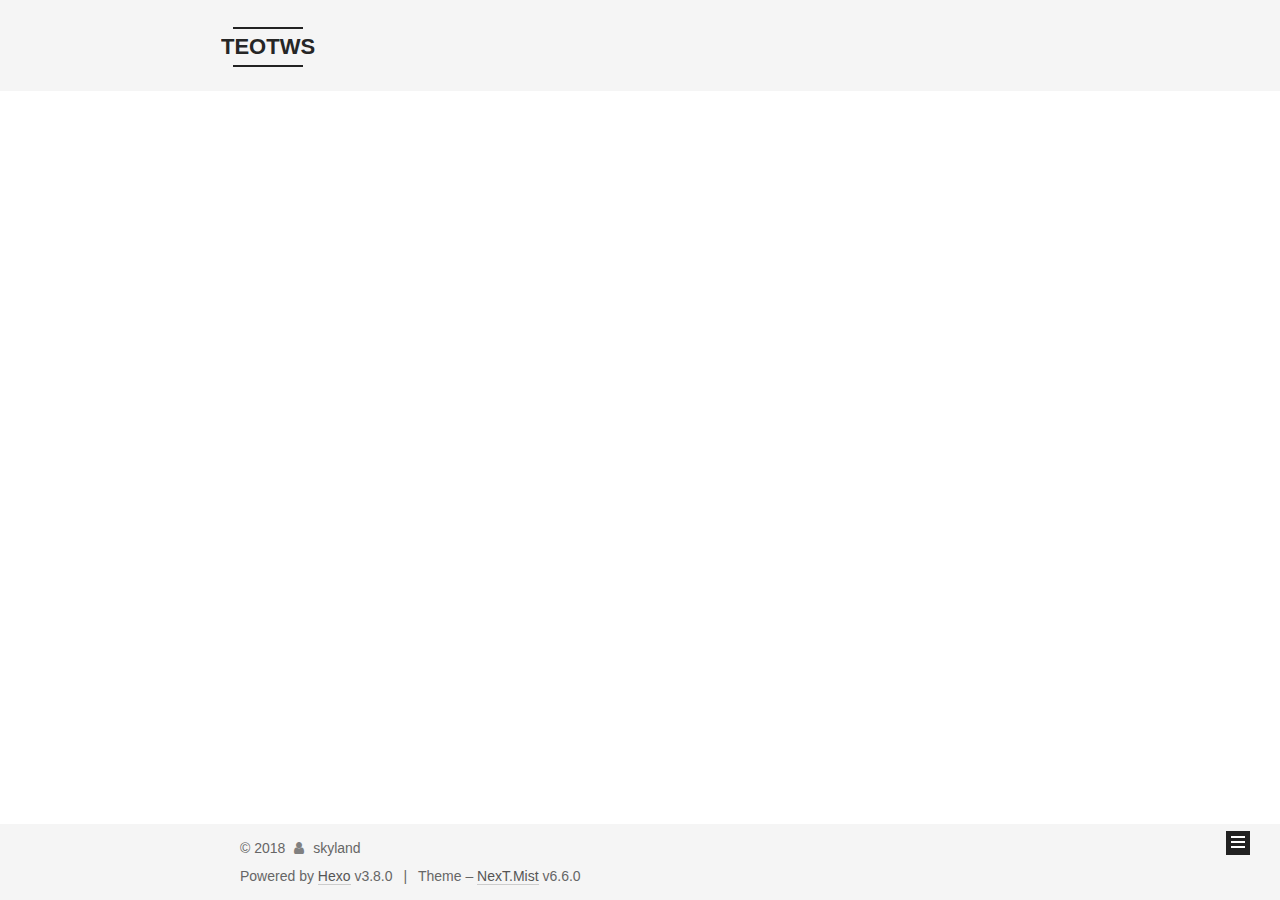
<file: tags/NextCloud/index.html>
<!DOCTYPE html>












  


<html class="theme-next mist use-motion" lang="zh-Hans">
<head><meta name="generator" content="Hexo 3.8.0">
  <meta charset="UTF-8">
<meta http-equiv="X-UA-Compatible" content="IE=edge">
<meta name="viewport" content="width=device-width, initial-scale=1, maximum-scale=2">
<meta name="theme-color" content="#222">












<meta http-equiv="Cache-Control" content="no-transform">
<meta http-equiv="Cache-Control" content="no-siteapp">






















<link href="/lib/font-awesome/css/font-awesome.min.css?v=4.6.2" rel="stylesheet" type="text/css">

<link href="/css/main.css?v=6.6.0" rel="stylesheet" type="text/css">


  <link rel="apple-touch-icon" sizes="180x180" href="/images/apple-touch-icon-next.png?v=6.6.0">


  <link rel="icon" type="image/png" sizes="32x32" href="/images/favicon-32x32-next.png?v=6.6.0">


  <link rel="icon" type="image/png" sizes="16x16" href="/images/favicon-16x16-next.png?v=6.6.0">


  <link rel="mask-icon" href="/images/logo.svg?v=6.6.0" color="#222">









<script type="text/javascript" id="hexo.configurations">
  var NexT = window.NexT || {};
  var CONFIG = {
    root: '/',
    scheme: 'Mist',
    version: '6.6.0',
    sidebar: {"position":"left","display":"hide","offset":12,"b2t":false,"scrollpercent":false,"onmobile":false},
    fancybox: false,
    fastclick: false,
    lazyload: false,
    tabs: true,
    motion: {"enable":true,"async":false,"transition":{"post_block":"fadeIn","post_header":"slideDownIn","post_body":"slideDownIn","coll_header":"slideLeftIn","sidebar":"slideUpIn"}},
    algolia: {
      applicationID: '',
      apiKey: '',
      indexName: '',
      hits: {"per_page":10},
      labels: {"input_placeholder":"Search for Posts","hits_empty":"We didn't find any results for the search: ${query}","hits_stats":"${hits} results found in ${time} ms"}
    }
  };
</script>


  




  <meta name="description" content="hello world">
<meta property="og:type" content="website">
<meta property="og:title" content="TEOTWS">
<meta property="og:url" content="http://yoursite.com/tags/NextCloud/index.html">
<meta property="og:site_name" content="TEOTWS">
<meta property="og:description" content="hello world">
<meta property="og:locale" content="zh-Hans">
<meta name="twitter:card" content="summary">
<meta name="twitter:title" content="TEOTWS">
<meta name="twitter:description" content="hello world">






  <link rel="canonical" href="http://yoursite.com/tags/NextCloud/">



<script type="text/javascript" id="page.configurations">
  CONFIG.page = {
    sidebar: "",
  };
</script>

  <title>Tag: NextCloud | TEOTWS</title>
  











  <noscript>
  <style type="text/css">
    .use-motion .motion-element,
    .use-motion .brand,
    .use-motion .menu-item,
    .sidebar-inner,
    .use-motion .post-block,
    .use-motion .pagination,
    .use-motion .comments,
    .use-motion .post-header,
    .use-motion .post-body,
    .use-motion .collection-title { opacity: initial; }

    .use-motion .logo,
    .use-motion .site-title,
    .use-motion .site-subtitle {
      opacity: initial;
      top: initial;
    }

    .use-motion {
      .logo-line-before i { left: initial; }
      .logo-line-after i { right: initial; }
    }
  </style>
</noscript>

</head>

<body itemscope="" itemtype="http://schema.org/WebPage" lang="zh-Hans">

  
  
    
  

  <div class="container sidebar-position-left ">
    <div class="headband"></div>

    <header id="header" class="header" itemscope="" itemtype="http://schema.org/WPHeader">
      <div class="header-inner"><div class="site-brand-wrapper">
  <div class="site-meta ">
    

    <div class="custom-logo-site-title">
      <a href="/" class="brand" rel="start">
        <span class="logo-line-before"><i></i></span>
        <span class="site-title">TEOTWS</span>
        <span class="logo-line-after"><i></i></span>
      </a>
    </div>
    
      
        <p class="site-subtitle">hello world</p>
      
    
  </div>

  <div class="site-nav-toggle">
    <button aria-label="Toggle navigation bar">
      <span class="btn-bar"></span>
      <span class="btn-bar"></span>
      <span class="btn-bar"></span>
    </button>
  </div>
</div>



<nav class="site-nav">
  
    <ul id="menu" class="menu">
      
        
        
        
          
          <li class="menu-item menu-item-home">

    
    
    
      
    

    

    <a href="/" rel="section"><i class="menu-item-icon fa fa-fw fa-home"></i> <br>Home</a>

  </li>
        
        
        
          
          <li class="menu-item menu-item-archives">

    
    
    
      
    

    

    <a href="/archives/" rel="section"><i class="menu-item-icon fa fa-fw fa-archive"></i> <br>Archives</a>

  </li>

      
      
    </ul>
  

  
    

    
    
      
      
    
      
      
    
    

  


  

  
</nav>



  



</div>
    </header>

    


    <main id="main" class="main">
      <div class="main-inner">
        <div class="content-wrap">
          
          <div id="content" class="content">
            

  
  
  
  <div class="post-block tag">

    <div id="posts" class="posts-collapse">
      <div class="collection-title">
        <h1>NextCloud<small>Tag</small>
        </h1>
      </div>

      
        

  <article class="post post-type-normal" itemscope="" itemtype="http://schema.org/Article">
    <header class="post-header">

      <h2 class="post-title">
        
            <a class="post-title-link" href="/2018/12/04/Ubuntu-Server-18-0-4LTS安装Nextcloud14/" itemprop="url">
              
                <span itemprop="name">Ubuntu Server 18.0.4LTS安装Nextcloud14</span>
              
            </a>
        
      </h2>

      <div class="post-meta">
        <time class="post-time" itemprop="dateCreated" datetime="2018-12-04T21:23:24+08:00" content="2018-12-04">
          12-04
        </time>
      </div>

    </header>
  </article>


      
    </div>

  </div>
  
  
  

  


          </div>
          

        </div>
        
          
  
  <div class="sidebar-toggle">
    <div class="sidebar-toggle-line-wrap">
      <span class="sidebar-toggle-line sidebar-toggle-line-first"></span>
      <span class="sidebar-toggle-line sidebar-toggle-line-middle"></span>
      <span class="sidebar-toggle-line sidebar-toggle-line-last"></span>
    </div>
  </div>

  <aside id="sidebar" class="sidebar">
    
    <div class="sidebar-inner">

      

      

      <section class="site-overview-wrap sidebar-panel sidebar-panel-active">
        <div class="site-overview">
          <div class="site-author motion-element" itemprop="author" itemscope="" itemtype="http://schema.org/Person">
            
              <img class="site-author-image" itemprop="image" src="/images/avatar.png" alt="skyland">
            
              <p class="site-author-name" itemprop="name">skyland</p>
              <p class="site-description motion-element" itemprop="description">hello world</p>
          </div>

          
            <nav class="site-state motion-element">
              
                <div class="site-state-item site-state-posts">
                
                  <a href="/archives/">
                
                    <span class="site-state-item-count">3</span>
                    <span class="site-state-item-name">posts</span>
                  </a>
                </div>
              

              

              
                
                
                <div class="site-state-item site-state-tags">
                  
                    
                    
                      
                    
                    <span class="site-state-item-count">1</span>
                    <span class="site-state-item-name">tags</span>
                  
                </div>
              
            </nav>
          

          

          

          

          
          

          
            
          
          

        </div>
      </section>

      

      

    </div>
  </aside>


        
      </div>
    </main>

    <footer id="footer" class="footer">
      <div class="footer-inner">
        <div class="copyright">&copy; <span itemprop="copyrightYear">2018</span>
  <span class="with-love" id="animate">
    <i class="fa fa-user"></i>
  </span>
  <span class="author" itemprop="copyrightHolder">skyland</span>

  

  
</div>


  <div class="powered-by">Powered by <a href="https://hexo.io" class="theme-link" rel="noopener" target="_blank">Hexo</a> v3.8.0</div>



  <span class="post-meta-divider">|</span>



  <div class="theme-info">Theme – <a href="https://theme-next.org" class="theme-link" rel="noopener" target="_blank">NexT.Mist</a> v6.6.0</div>




        








        
      </div>
    </footer>

    
      <div class="back-to-top">
        <i class="fa fa-arrow-up"></i>
        
      </div>
    

    
	
    

    
  </div>

  

<script type="text/javascript">
  if (Object.prototype.toString.call(window.Promise) !== '[object Function]') {
    window.Promise = null;
  }
</script>


























  
  
    <script type="text/javascript" src="/lib/jquery/index.js?v=2.1.3"></script>
  

  
  
    <script type="text/javascript" src="/lib/velocity/velocity.min.js?v=1.2.1"></script>
  

  
  
    <script type="text/javascript" src="/lib/velocity/velocity.ui.min.js?v=1.2.1"></script>
  


  


  <script type="text/javascript" src="/js/src/utils.js?v=6.6.0"></script>

  <script type="text/javascript" src="/js/src/motion.js?v=6.6.0"></script>



  
  

  

  


  <script type="text/javascript" src="/js/src/bootstrap.js?v=6.6.0"></script>



  



  










  





  

  

  

  

  

  
  

  

  

  

  

  

  

</body>
</html>
</file>
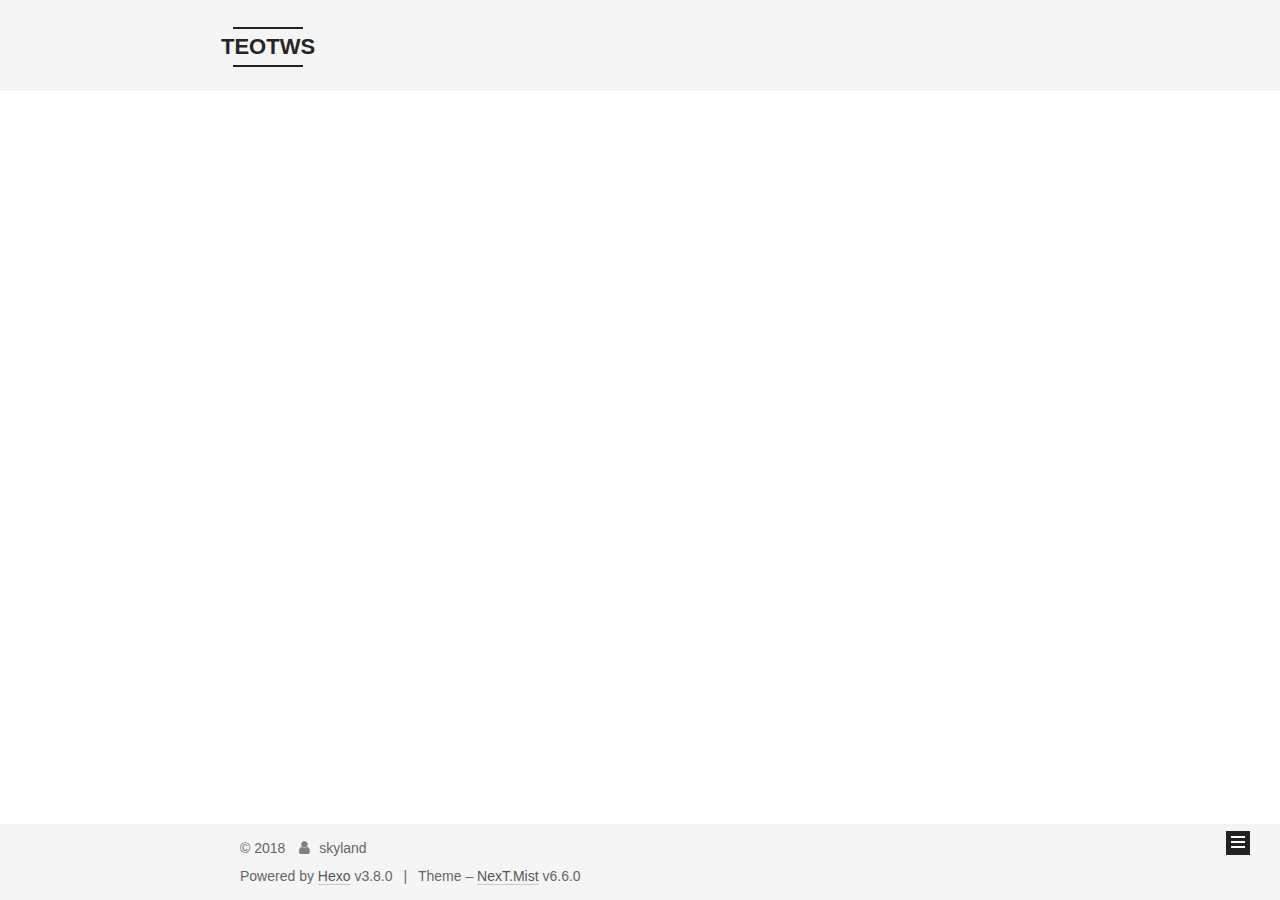
<file: archives/2018/12/index.html>
<!DOCTYPE html>












  


<html class="theme-next mist use-motion" lang="zh-Hans">
<head><meta name="generator" content="Hexo 3.8.0">
  <meta charset="UTF-8">
<meta http-equiv="X-UA-Compatible" content="IE=edge">
<meta name="viewport" content="width=device-width, initial-scale=1, maximum-scale=2">
<meta name="theme-color" content="#222">












<meta http-equiv="Cache-Control" content="no-transform">
<meta http-equiv="Cache-Control" content="no-siteapp">






















<link href="/lib/font-awesome/css/font-awesome.min.css?v=4.6.2" rel="stylesheet" type="text/css">

<link href="/css/main.css?v=6.6.0" rel="stylesheet" type="text/css">


  <link rel="apple-touch-icon" sizes="180x180" href="/images/apple-touch-icon-next.png?v=6.6.0">


  <link rel="icon" type="image/png" sizes="32x32" href="/images/favicon-32x32-next.png?v=6.6.0">


  <link rel="icon" type="image/png" sizes="16x16" href="/images/favicon-16x16-next.png?v=6.6.0">


  <link rel="mask-icon" href="/images/logo.svg?v=6.6.0" color="#222">









<script type="text/javascript" id="hexo.configurations">
  var NexT = window.NexT || {};
  var CONFIG = {
    root: '/',
    scheme: 'Mist',
    version: '6.6.0',
    sidebar: {"position":"left","display":"hide","offset":12,"b2t":false,"scrollpercent":false,"onmobile":false},
    fancybox: false,
    fastclick: false,
    lazyload: false,
    tabs: true,
    motion: {"enable":true,"async":false,"transition":{"post_block":"fadeIn","post_header":"slideDownIn","post_body":"slideDownIn","coll_header":"slideLeftIn","sidebar":"slideUpIn"}},
    algolia: {
      applicationID: '',
      apiKey: '',
      indexName: '',
      hits: {"per_page":10},
      labels: {"input_placeholder":"Search for Posts","hits_empty":"We didn't find any results for the search: ${query}","hits_stats":"${hits} results found in ${time} ms"}
    }
  };
</script>


  




  <meta name="description" content="hello world">
<meta property="og:type" content="website">
<meta property="og:title" content="TEOTWS">
<meta property="og:url" content="http://yoursite.com/archives/2018/12/index.html">
<meta property="og:site_name" content="TEOTWS">
<meta property="og:description" content="hello world">
<meta property="og:locale" content="zh-Hans">
<meta name="twitter:card" content="summary">
<meta name="twitter:title" content="TEOTWS">
<meta name="twitter:description" content="hello world">






  <link rel="canonical" href="http://yoursite.com/archives/2018/12/">



<script type="text/javascript" id="page.configurations">
  CONFIG.page = {
    sidebar: "",
  };
</script>

  <title>Archive | TEOTWS</title>
  











  <noscript>
  <style type="text/css">
    .use-motion .motion-element,
    .use-motion .brand,
    .use-motion .menu-item,
    .sidebar-inner,
    .use-motion .post-block,
    .use-motion .pagination,
    .use-motion .comments,
    .use-motion .post-header,
    .use-motion .post-body,
    .use-motion .collection-title { opacity: initial; }

    .use-motion .logo,
    .use-motion .site-title,
    .use-motion .site-subtitle {
      opacity: initial;
      top: initial;
    }

    .use-motion {
      .logo-line-before i { left: initial; }
      .logo-line-after i { right: initial; }
    }
  </style>
</noscript>

</head>

<body itemscope="" itemtype="http://schema.org/WebPage" lang="zh-Hans">

  
  
    
  

  <div class="container sidebar-position-left page-archive">
    <div class="headband"></div>

    <header id="header" class="header" itemscope="" itemtype="http://schema.org/WPHeader">
      <div class="header-inner"><div class="site-brand-wrapper">
  <div class="site-meta ">
    

    <div class="custom-logo-site-title">
      <a href="/" class="brand" rel="start">
        <span class="logo-line-before"><i></i></span>
        <span class="site-title">TEOTWS</span>
        <span class="logo-line-after"><i></i></span>
      </a>
    </div>
    
      
        <p class="site-subtitle">hello world</p>
      
    
  </div>

  <div class="site-nav-toggle">
    <button aria-label="Toggle navigation bar">
      <span class="btn-bar"></span>
      <span class="btn-bar"></span>
      <span class="btn-bar"></span>
    </button>
  </div>
</div>



<nav class="site-nav">
  
    <ul id="menu" class="menu">
      
        
        
        
          
          <li class="menu-item menu-item-home">

    
    
    
      
    

    

    <a href="/" rel="section"><i class="menu-item-icon fa fa-fw fa-home"></i> <br>Home</a>

  </li>
        
        
        
          
          <li class="menu-item menu-item-archives menu-item-active">

    
    
    
      
    

    

    <a href="/archives/" rel="section"><i class="menu-item-icon fa fa-fw fa-archive"></i> <br>Archives</a>

  </li>

      
      
    </ul>
  

  
    

    
    
      
      
    
      
      
    
    

  


  

  
</nav>



  



</div>
    </header>

    


    <main id="main" class="main">
      <div class="main-inner">
        <div class="content-wrap">
          
          <div id="content" class="content">
            

  
  
  
  <div class="post-block archive">
    <div id="posts" class="posts-collapse">
      <span class="archive-move-on"></span>

      
      <span class="archive-page-counter">
        
        
        
          
        
        Um..! 3 posts in total. Keep on posting.
      </span>
      

      

        
        
        

        
          
          <div class="collection-title">
            <h1 class="archive-year" id="archive-year-2018">2018</h1>
          </div>
        
        

        

  <article class="post post-type-normal" itemscope="" itemtype="http://schema.org/Article">
    <header class="post-header">

      <h2 class="post-title">
        
            <a class="post-title-link" href="/2018/12/04/Ubuntu-Server-18-0-4LTS安装Nextcloud14/" itemprop="url">
              
                <span itemprop="name">Ubuntu Server 18.0.4LTS安装Nextcloud14</span>
              
            </a>
        
      </h2>

      <div class="post-meta">
        <time class="post-time" itemprop="dateCreated" datetime="2018-12-04T21:23:24+08:00" content="2018-12-04">
          12-04
        </time>
      </div>

    </header>
  </article>



      

        
        
        

        
        

        

  <article class="post post-type-normal" itemscope="" itemtype="http://schema.org/Article">
    <header class="post-header">

      <h2 class="post-title">
        
            <a class="post-title-link" href="/2018/12/04/Test/" itemprop="url">
              
                <span itemprop="name">Test</span>
              
            </a>
        
      </h2>

      <div class="post-meta">
        <time class="post-time" itemprop="dateCreated" datetime="2018-12-04T21:18:26+08:00" content="2018-12-04">
          12-04
        </time>
      </div>

    </header>
  </article>



      

        
        
        

        
        

        

  <article class="post post-type-normal" itemscope="" itemtype="http://schema.org/Article">
    <header class="post-header">

      <h2 class="post-title">
        
            <a class="post-title-link" href="/2018/12/03/hello-world/" itemprop="url">
              
                <span itemprop="name">Hello World</span>
              
            </a>
        
      </h2>

      <div class="post-meta">
        <time class="post-time" itemprop="dateCreated" datetime="2018-12-03T23:51:21+08:00" content="2018-12-03">
          12-03
        </time>
      </div>

    </header>
  </article>



      

    </div>
  </div>
  
  
  

  



          </div>
          

        </div>
        
          
  
  <div class="sidebar-toggle">
    <div class="sidebar-toggle-line-wrap">
      <span class="sidebar-toggle-line sidebar-toggle-line-first"></span>
      <span class="sidebar-toggle-line sidebar-toggle-line-middle"></span>
      <span class="sidebar-toggle-line sidebar-toggle-line-last"></span>
    </div>
  </div>

  <aside id="sidebar" class="sidebar">
    
    <div class="sidebar-inner">

      

      

      <section class="site-overview-wrap sidebar-panel sidebar-panel-active">
        <div class="site-overview">
          <div class="site-author motion-element" itemprop="author" itemscope="" itemtype="http://schema.org/Person">
            
              <img class="site-author-image" itemprop="image" src="/images/avatar.png" alt="skyland">
            
              <p class="site-author-name" itemprop="name">skyland</p>
              <p class="site-description motion-element" itemprop="description">hello world</p>
          </div>

          
            <nav class="site-state motion-element">
              
                <div class="site-state-item site-state-posts">
                
                  <a href="/archives/">
                
                    <span class="site-state-item-count">3</span>
                    <span class="site-state-item-name">posts</span>
                  </a>
                </div>
              

              

              
                
                
                <div class="site-state-item site-state-tags">
                  
                    
                    
                      
                    
                    <span class="site-state-item-count">1</span>
                    <span class="site-state-item-name">tags</span>
                  
                </div>
              
            </nav>
          

          

          

          

          
          

          
            
          
          

        </div>
      </section>

      

      

    </div>
  </aside>


        
      </div>
    </main>

    <footer id="footer" class="footer">
      <div class="footer-inner">
        <div class="copyright">&copy; <span itemprop="copyrightYear">2018</span>
  <span class="with-love" id="animate">
    <i class="fa fa-user"></i>
  </span>
  <span class="author" itemprop="copyrightHolder">skyland</span>

  

  
</div>


  <div class="powered-by">Powered by <a href="https://hexo.io" class="theme-link" rel="noopener" target="_blank">Hexo</a> v3.8.0</div>



  <span class="post-meta-divider">|</span>



  <div class="theme-info">Theme – <a href="https://theme-next.org" class="theme-link" rel="noopener" target="_blank">NexT.Mist</a> v6.6.0</div>




        








        
      </div>
    </footer>

    
      <div class="back-to-top">
        <i class="fa fa-arrow-up"></i>
        
      </div>
    

    
	
    

    
  </div>

  

<script type="text/javascript">
  if (Object.prototype.toString.call(window.Promise) !== '[object Function]') {
    window.Promise = null;
  }
</script>


























  
  
    <script type="text/javascript" src="/lib/jquery/index.js?v=2.1.3"></script>
  

  
  
    <script type="text/javascript" src="/lib/velocity/velocity.min.js?v=1.2.1"></script>
  

  
  
    <script type="text/javascript" src="/lib/velocity/velocity.ui.min.js?v=1.2.1"></script>
  


  


  <script type="text/javascript" src="/js/src/utils.js?v=6.6.0"></script>

  <script type="text/javascript" src="/js/src/motion.js?v=6.6.0"></script>



  
  

  

  


  <script type="text/javascript" src="/js/src/bootstrap.js?v=6.6.0"></script>



  



  










  





  

  

  

  

  

  
  

  

  

  

  

  

  

</body>
</html>
</file>
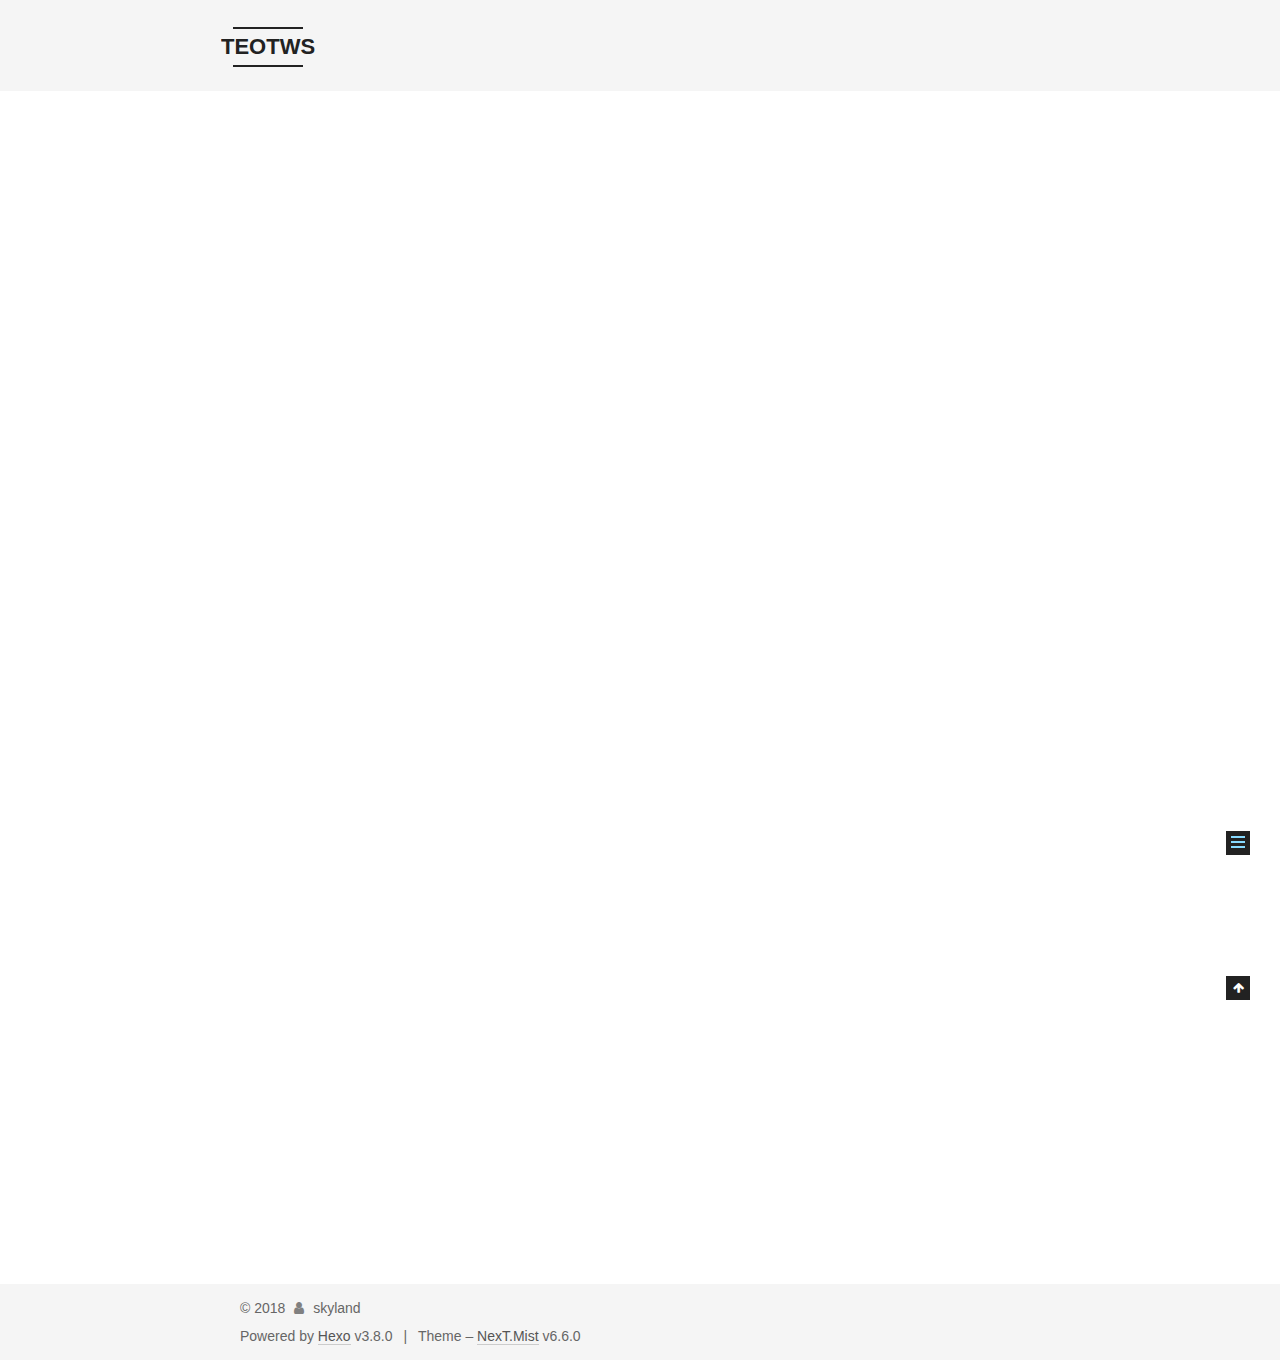
<file: 2018/12/03/hello-world/index.html>
<!DOCTYPE html>












  


<html class="theme-next mist use-motion" lang="zh-Hans">
<head><meta name="generator" content="Hexo 3.8.0">
  <meta charset="UTF-8">
<meta http-equiv="X-UA-Compatible" content="IE=edge">
<meta name="viewport" content="width=device-width, initial-scale=1, maximum-scale=2">
<meta name="theme-color" content="#222">












<meta http-equiv="Cache-Control" content="no-transform">
<meta http-equiv="Cache-Control" content="no-siteapp">






















<link href="/lib/font-awesome/css/font-awesome.min.css?v=4.6.2" rel="stylesheet" type="text/css">

<link href="/css/main.css?v=6.6.0" rel="stylesheet" type="text/css">


  <link rel="apple-touch-icon" sizes="180x180" href="/images/apple-touch-icon-next.png?v=6.6.0">


  <link rel="icon" type="image/png" sizes="32x32" href="/images/favicon-32x32-next.png?v=6.6.0">


  <link rel="icon" type="image/png" sizes="16x16" href="/images/favicon-16x16-next.png?v=6.6.0">


  <link rel="mask-icon" href="/images/logo.svg?v=6.6.0" color="#222">









<script type="text/javascript" id="hexo.configurations">
  var NexT = window.NexT || {};
  var CONFIG = {
    root: '/',
    scheme: 'Mist',
    version: '6.6.0',
    sidebar: {"position":"left","display":"hide","offset":12,"b2t":false,"scrollpercent":false,"onmobile":false},
    fancybox: false,
    fastclick: false,
    lazyload: false,
    tabs: true,
    motion: {"enable":true,"async":false,"transition":{"post_block":"fadeIn","post_header":"slideDownIn","post_body":"slideDownIn","coll_header":"slideLeftIn","sidebar":"slideUpIn"}},
    algolia: {
      applicationID: '',
      apiKey: '',
      indexName: '',
      hits: {"per_page":10},
      labels: {"input_placeholder":"Search for Posts","hits_empty":"We didn't find any results for the search: ${query}","hits_stats":"${hits} results found in ${time} ms"}
    }
  };
</script>


  




  <meta name="description" content="Welcome to Hexo! This is your very first post. Check documentation for more info. If you get any problems when using Hexo, you can find the answer in troubleshooting or you can ask me on GitHub. Quick">
<meta property="og:type" content="article">
<meta property="og:title" content="Hello World">
<meta property="og:url" content="http://yoursite.com/2018/12/03/hello-world/index.html">
<meta property="og:site_name" content="TEOTWS">
<meta property="og:description" content="Welcome to Hexo! This is your very first post. Check documentation for more info. If you get any problems when using Hexo, you can find the answer in troubleshooting or you can ask me on GitHub. Quick">
<meta property="og:locale" content="zh-Hans">
<meta property="og:updated_time" content="2018-12-03T15:51:21.688Z">
<meta name="twitter:card" content="summary">
<meta name="twitter:title" content="Hello World">
<meta name="twitter:description" content="Welcome to Hexo! This is your very first post. Check documentation for more info. If you get any problems when using Hexo, you can find the answer in troubleshooting or you can ask me on GitHub. Quick">






  <link rel="canonical" href="http://yoursite.com/2018/12/03/hello-world/">



<script type="text/javascript" id="page.configurations">
  CONFIG.page = {
    sidebar: "",
  };
</script>

  <title>Hello World | TEOTWS</title>
  











  <noscript>
  <style type="text/css">
    .use-motion .motion-element,
    .use-motion .brand,
    .use-motion .menu-item,
    .sidebar-inner,
    .use-motion .post-block,
    .use-motion .pagination,
    .use-motion .comments,
    .use-motion .post-header,
    .use-motion .post-body,
    .use-motion .collection-title { opacity: initial; }

    .use-motion .logo,
    .use-motion .site-title,
    .use-motion .site-subtitle {
      opacity: initial;
      top: initial;
    }

    .use-motion {
      .logo-line-before i { left: initial; }
      .logo-line-after i { right: initial; }
    }
  </style>
</noscript>

</head>

<body itemscope="" itemtype="http://schema.org/WebPage" lang="zh-Hans">

  
  
    
  

  <div class="container sidebar-position-left page-post-detail">
    <div class="headband"></div>

    <header id="header" class="header" itemscope="" itemtype="http://schema.org/WPHeader">
      <div class="header-inner"><div class="site-brand-wrapper">
  <div class="site-meta ">
    

    <div class="custom-logo-site-title">
      <a href="/" class="brand" rel="start">
        <span class="logo-line-before"><i></i></span>
        <span class="site-title">TEOTWS</span>
        <span class="logo-line-after"><i></i></span>
      </a>
    </div>
    
      
        <p class="site-subtitle">hello world</p>
      
    
  </div>

  <div class="site-nav-toggle">
    <button aria-label="Toggle navigation bar">
      <span class="btn-bar"></span>
      <span class="btn-bar"></span>
      <span class="btn-bar"></span>
    </button>
  </div>
</div>



<nav class="site-nav">
  
    <ul id="menu" class="menu">
      
        
        
        
          
          <li class="menu-item menu-item-home">

    
    
    
      
    

    

    <a href="/" rel="section"><i class="menu-item-icon fa fa-fw fa-home"></i> <br>Home</a>

  </li>
        
        
        
          
          <li class="menu-item menu-item-archives">

    
    
    
      
    

    

    <a href="/archives/" rel="section"><i class="menu-item-icon fa fa-fw fa-archive"></i> <br>Archives</a>

  </li>

      
      
    </ul>
  

  
    

  

  
</nav>



  



</div>
    </header>

    


    <main id="main" class="main">
      <div class="main-inner">
        <div class="content-wrap">
          
          <div id="content" class="content">
            

  <div id="posts" class="posts-expand">
    

  

  
  
  

  

  <article class="post post-type-normal" itemscope="" itemtype="http://schema.org/Article">
  
  
  
  <div class="post-block">
    <link itemprop="mainEntityOfPage" href="http://yoursite.com/2018/12/03/hello-world/">

    <span hidden itemprop="author" itemscope="" itemtype="http://schema.org/Person">
      <meta itemprop="name" content="skyland">
      <meta itemprop="description" content="hello world">
      <meta itemprop="image" content="/images/avatar.png">
    </span>

    <span hidden itemprop="publisher" itemscope="" itemtype="http://schema.org/Organization">
      <meta itemprop="name" content="TEOTWS">
    </span>

    
      <header class="post-header">

        
        
          <h1 class="post-title" itemprop="name headline">Hello World
              
            
          </h1>
        

        <div class="post-meta">
          <span class="post-time">

            
            
            

            
              <span class="post-meta-item-icon">
                <i class="fa fa-calendar-o"></i>
              </span>
              
                <span class="post-meta-item-text">Posted on</span>
              

              
                
              

              <time title="Created: 2018-12-03 23:51:21" itemprop="dateCreated datePublished" datetime="2018-12-03T23:51:21+08:00">2018-12-03</time>
            

            
          </span>

          

          
            
          

          
          

          

          

          

        </div>
      </header>
    

    
    
    
    <div class="post-body" itemprop="articleBody">

      
      

      
        <p>Welcome to <a href="https://hexo.io/" target="_blank" rel="noopener">Hexo</a>! This is your very first post. Check <a href="https://hexo.io/docs/" target="_blank" rel="noopener">documentation</a> for more info. If you get any problems when using Hexo, you can find the answer in <a href="https://hexo.io/docs/troubleshooting.html" target="_blank" rel="noopener">troubleshooting</a> or you can ask me on <a href="https://github.com/hexojs/hexo/issues" target="_blank" rel="noopener">GitHub</a>.</p>
<h2 id="Quick-Start"><a href="#Quick-Start" class="headerlink" title="Quick Start"></a>Quick Start</h2><h3 id="Create-a-new-post"><a href="#Create-a-new-post" class="headerlink" title="Create a new post"></a>Create a new post</h3><figure class="highlight bash"><table><tr><td class="gutter"><pre><span class="line">1</span><br></pre></td><td class="code"><pre><span class="line">$ hexo new <span class="string">"My New Post"</span></span><br></pre></td></tr></table></figure>
<p>More info: <a href="https://hexo.io/docs/writing.html" target="_blank" rel="noopener">Writing</a></p>
<h3 id="Run-server"><a href="#Run-server" class="headerlink" title="Run server"></a>Run server</h3><figure class="highlight bash"><table><tr><td class="gutter"><pre><span class="line">1</span><br></pre></td><td class="code"><pre><span class="line">$ hexo server</span><br></pre></td></tr></table></figure>
<p>More info: <a href="https://hexo.io/docs/server.html" target="_blank" rel="noopener">Server</a></p>
<h3 id="Generate-static-files"><a href="#Generate-static-files" class="headerlink" title="Generate static files"></a>Generate static files</h3><figure class="highlight bash"><table><tr><td class="gutter"><pre><span class="line">1</span><br></pre></td><td class="code"><pre><span class="line">$ hexo generate</span><br></pre></td></tr></table></figure>
<p>More info: <a href="https://hexo.io/docs/generating.html" target="_blank" rel="noopener">Generating</a></p>
<h3 id="Deploy-to-remote-sites"><a href="#Deploy-to-remote-sites" class="headerlink" title="Deploy to remote sites"></a>Deploy to remote sites</h3><figure class="highlight bash"><table><tr><td class="gutter"><pre><span class="line">1</span><br></pre></td><td class="code"><pre><span class="line">$ hexo deploy</span><br></pre></td></tr></table></figure>
<p>More info: <a href="https://hexo.io/docs/deployment.html" target="_blank" rel="noopener">Deployment</a></p>

      
    </div>

    

    
    
    

    

    
       
    
    

    

    <footer class="post-footer">
      

      
      
      

      
        <div class="post-nav">
          <div class="post-nav-next post-nav-item">
            
          </div>

          <span class="post-nav-divider"></span>

          <div class="post-nav-prev post-nav-item">
            
              <a href="/2018/12/04/Test/" rel="prev" title="Test">
                Test <i class="fa fa-chevron-right"></i>
              </a>
            
          </div>
        </div>
      

      
      
    </footer>
  </div>
  
  
  
  </article>


  </div>


          </div>
          

  



        </div>
        
          
  
  <div class="sidebar-toggle">
    <div class="sidebar-toggle-line-wrap">
      <span class="sidebar-toggle-line sidebar-toggle-line-first"></span>
      <span class="sidebar-toggle-line sidebar-toggle-line-middle"></span>
      <span class="sidebar-toggle-line sidebar-toggle-line-last"></span>
    </div>
  </div>

  <aside id="sidebar" class="sidebar">
    
    <div class="sidebar-inner">

      

      
        <ul class="sidebar-nav motion-element">
          <li class="sidebar-nav-toc sidebar-nav-active" data-target="post-toc-wrap">
            Table of Contents
          </li>
          <li class="sidebar-nav-overview" data-target="site-overview-wrap">
            Overview
          </li>
        </ul>
      

      <section class="site-overview-wrap sidebar-panel">
        <div class="site-overview">
          <div class="site-author motion-element" itemprop="author" itemscope="" itemtype="http://schema.org/Person">
            
              <img class="site-author-image" itemprop="image" src="/images/avatar.png" alt="skyland">
            
              <p class="site-author-name" itemprop="name">skyland</p>
              <p class="site-description motion-element" itemprop="description">hello world</p>
          </div>

          
            <nav class="site-state motion-element">
              
                <div class="site-state-item site-state-posts">
                
                  <a href="/archives/">
                
                    <span class="site-state-item-count">3</span>
                    <span class="site-state-item-name">posts</span>
                  </a>
                </div>
              

              

              
                
                
                <div class="site-state-item site-state-tags">
                  
                    
                    
                      
                    
                    <span class="site-state-item-count">1</span>
                    <span class="site-state-item-name">tags</span>
                  
                </div>
              
            </nav>
          

          

          

          

          
          

          
            
          
          

        </div>
      </section>

      
      <!--noindex-->
        <section class="post-toc-wrap motion-element sidebar-panel sidebar-panel-active">
          <div class="post-toc">

            
              
            

            
              <div class="post-toc-content"><ol class="nav"><li class="nav-item nav-level-2"><a class="nav-link" href="#Quick-Start"><span class="nav-number">1.</span> <span class="nav-text">Quick Start</span></a><ol class="nav-child"><li class="nav-item nav-level-3"><a class="nav-link" href="#Create-a-new-post"><span class="nav-number">1.1.</span> <span class="nav-text">Create a new post</span></a></li><li class="nav-item nav-level-3"><a class="nav-link" href="#Run-server"><span class="nav-number">1.2.</span> <span class="nav-text">Run server</span></a></li><li class="nav-item nav-level-3"><a class="nav-link" href="#Generate-static-files"><span class="nav-number">1.3.</span> <span class="nav-text">Generate static files</span></a></li><li class="nav-item nav-level-3"><a class="nav-link" href="#Deploy-to-remote-sites"><span class="nav-number">1.4.</span> <span class="nav-text">Deploy to remote sites</span></a></li></ol></li></ol></div>
            

          </div>
        </section>
      <!--/noindex-->
      

      

    </div>
  </aside>


        
      </div>
    </main>

    <footer id="footer" class="footer">
      <div class="footer-inner">
        <div class="copyright">&copy; <span itemprop="copyrightYear">2018</span>
  <span class="with-love" id="animate">
    <i class="fa fa-user"></i>
  </span>
  <span class="author" itemprop="copyrightHolder">skyland</span>

  

  
</div>


  <div class="powered-by">Powered by <a href="https://hexo.io" class="theme-link" rel="noopener" target="_blank">Hexo</a> v3.8.0</div>



  <span class="post-meta-divider">|</span>



  <div class="theme-info">Theme – <a href="https://theme-next.org" class="theme-link" rel="noopener" target="_blank">NexT.Mist</a> v6.6.0</div>




        








        
      </div>
    </footer>

    
      <div class="back-to-top">
        <i class="fa fa-arrow-up"></i>
        
      </div>
    

    
	
    

    
  </div>

  

<script type="text/javascript">
  if (Object.prototype.toString.call(window.Promise) !== '[object Function]') {
    window.Promise = null;
  }
</script>


























  
  
    <script type="text/javascript" src="/lib/jquery/index.js?v=2.1.3"></script>
  

  
  
    <script type="text/javascript" src="/lib/velocity/velocity.min.js?v=1.2.1"></script>
  

  
  
    <script type="text/javascript" src="/lib/velocity/velocity.ui.min.js?v=1.2.1"></script>
  


  


  <script type="text/javascript" src="/js/src/utils.js?v=6.6.0"></script>

  <script type="text/javascript" src="/js/src/motion.js?v=6.6.0"></script>



  
  

  
  <script type="text/javascript" src="/js/src/scrollspy.js?v=6.6.0"></script>
<script type="text/javascript" src="/js/src/post-details.js?v=6.6.0"></script>



  


  <script type="text/javascript" src="/js/src/bootstrap.js?v=6.6.0"></script>



  



  










  





  

  

  

  

  

  
  

  

  

  

  

  

  

</body>
</html>
</file>
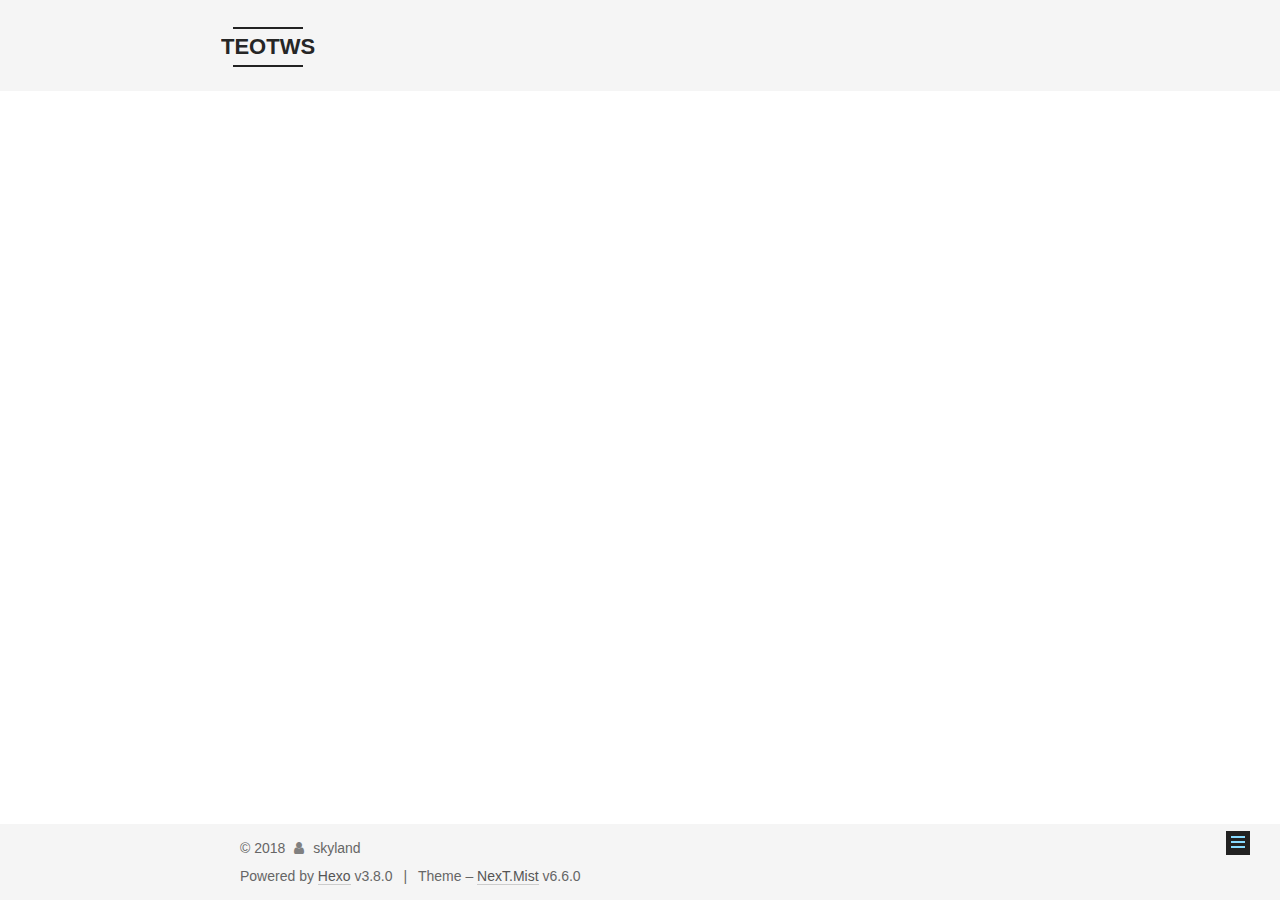
<file: 2018/12/04/Test/index.html>
<!DOCTYPE html>












  


<html class="theme-next mist use-motion" lang="zh-Hans">
<head><meta name="generator" content="Hexo 3.8.0">
  <meta charset="UTF-8">
<meta http-equiv="X-UA-Compatible" content="IE=edge">
<meta name="viewport" content="width=device-width, initial-scale=1, maximum-scale=2">
<meta name="theme-color" content="#222">












<meta http-equiv="Cache-Control" content="no-transform">
<meta http-equiv="Cache-Control" content="no-siteapp">






















<link href="/lib/font-awesome/css/font-awesome.min.css?v=4.6.2" rel="stylesheet" type="text/css">

<link href="/css/main.css?v=6.6.0" rel="stylesheet" type="text/css">


  <link rel="apple-touch-icon" sizes="180x180" href="/images/apple-touch-icon-next.png?v=6.6.0">


  <link rel="icon" type="image/png" sizes="32x32" href="/images/favicon-32x32-next.png?v=6.6.0">


  <link rel="icon" type="image/png" sizes="16x16" href="/images/favicon-16x16-next.png?v=6.6.0">


  <link rel="mask-icon" href="/images/logo.svg?v=6.6.0" color="#222">









<script type="text/javascript" id="hexo.configurations">
  var NexT = window.NexT || {};
  var CONFIG = {
    root: '/',
    scheme: 'Mist',
    version: '6.6.0',
    sidebar: {"position":"left","display":"hide","offset":12,"b2t":false,"scrollpercent":false,"onmobile":false},
    fancybox: false,
    fastclick: false,
    lazyload: false,
    tabs: true,
    motion: {"enable":true,"async":false,"transition":{"post_block":"fadeIn","post_header":"slideDownIn","post_body":"slideDownIn","coll_header":"slideLeftIn","sidebar":"slideUpIn"}},
    algolia: {
      applicationID: '',
      apiKey: '',
      indexName: '',
      hits: {"per_page":10},
      labels: {"input_placeholder":"Search for Posts","hits_empty":"We didn't find any results for the search: ${query}","hits_stats":"${hits} results found in ${time} ms"}
    }
  };
</script>


  




  <meta name="description" content="Test Test , Just Test">
<meta property="og:type" content="article">
<meta property="og:title" content="Test">
<meta property="og:url" content="http://yoursite.com/2018/12/04/Test/index.html">
<meta property="og:site_name" content="TEOTWS">
<meta property="og:description" content="Test Test , Just Test">
<meta property="og:locale" content="zh-Hans">
<meta property="og:updated_time" content="2018-12-04T13:24:02.219Z">
<meta name="twitter:card" content="summary">
<meta name="twitter:title" content="Test">
<meta name="twitter:description" content="Test Test , Just Test">






  <link rel="canonical" href="http://yoursite.com/2018/12/04/Test/">



<script type="text/javascript" id="page.configurations">
  CONFIG.page = {
    sidebar: "",
  };
</script>

  <title>Test | TEOTWS</title>
  











  <noscript>
  <style type="text/css">
    .use-motion .motion-element,
    .use-motion .brand,
    .use-motion .menu-item,
    .sidebar-inner,
    .use-motion .post-block,
    .use-motion .pagination,
    .use-motion .comments,
    .use-motion .post-header,
    .use-motion .post-body,
    .use-motion .collection-title { opacity: initial; }

    .use-motion .logo,
    .use-motion .site-title,
    .use-motion .site-subtitle {
      opacity: initial;
      top: initial;
    }

    .use-motion {
      .logo-line-before i { left: initial; }
      .logo-line-after i { right: initial; }
    }
  </style>
</noscript>

</head>

<body itemscope="" itemtype="http://schema.org/WebPage" lang="zh-Hans">

  
  
    
  

  <div class="container sidebar-position-left page-post-detail">
    <div class="headband"></div>

    <header id="header" class="header" itemscope="" itemtype="http://schema.org/WPHeader">
      <div class="header-inner"><div class="site-brand-wrapper">
  <div class="site-meta ">
    

    <div class="custom-logo-site-title">
      <a href="/" class="brand" rel="start">
        <span class="logo-line-before"><i></i></span>
        <span class="site-title">TEOTWS</span>
        <span class="logo-line-after"><i></i></span>
      </a>
    </div>
    
      
        <p class="site-subtitle">hello world</p>
      
    
  </div>

  <div class="site-nav-toggle">
    <button aria-label="Toggle navigation bar">
      <span class="btn-bar"></span>
      <span class="btn-bar"></span>
      <span class="btn-bar"></span>
    </button>
  </div>
</div>



<nav class="site-nav">
  
    <ul id="menu" class="menu">
      
        
        
        
          
          <li class="menu-item menu-item-home">

    
    
    
      
    

    

    <a href="/" rel="section"><i class="menu-item-icon fa fa-fw fa-home"></i> <br>Home</a>

  </li>
        
        
        
          
          <li class="menu-item menu-item-archives">

    
    
    
      
    

    

    <a href="/archives/" rel="section"><i class="menu-item-icon fa fa-fw fa-archive"></i> <br>Archives</a>

  </li>

      
      
    </ul>
  

  
    

  

  
</nav>



  



</div>
    </header>

    


    <main id="main" class="main">
      <div class="main-inner">
        <div class="content-wrap">
          
          <div id="content" class="content">
            

  <div id="posts" class="posts-expand">
    

  

  
  
  

  

  <article class="post post-type-normal" itemscope="" itemtype="http://schema.org/Article">
  
  
  
  <div class="post-block">
    <link itemprop="mainEntityOfPage" href="http://yoursite.com/2018/12/04/Test/">

    <span hidden itemprop="author" itemscope="" itemtype="http://schema.org/Person">
      <meta itemprop="name" content="skyland">
      <meta itemprop="description" content="hello world">
      <meta itemprop="image" content="/images/avatar.png">
    </span>

    <span hidden itemprop="publisher" itemscope="" itemtype="http://schema.org/Organization">
      <meta itemprop="name" content="TEOTWS">
    </span>

    
      <header class="post-header">

        
        
          <h1 class="post-title" itemprop="name headline">Test
              
            
          </h1>
        

        <div class="post-meta">
          <span class="post-time">

            
            
            

            
              <span class="post-meta-item-icon">
                <i class="fa fa-calendar-o"></i>
              </span>
              
                <span class="post-meta-item-text">Posted on</span>
              

              
                
              

              <time title="Created: 2018-12-04 21:18:26 / Modified: 21:24:02" itemprop="dateCreated datePublished" datetime="2018-12-04T21:18:26+08:00">2018-12-04</time>
            

            
              

              
            
          </span>

          

          
            
          

          
          

          

          

          

        </div>
      </header>
    

    
    
    
    <div class="post-body" itemprop="articleBody">

      
      

      
        <h2 id="Test-Test-Just-Test"><a href="#Test-Test-Just-Test" class="headerlink" title="Test Test , Just Test"></a>Test Test , Just Test</h2>
      
    </div>

    

    
    
    

    

    
       
    
    

    

    <footer class="post-footer">
      

      
      
      

      
        <div class="post-nav">
          <div class="post-nav-next post-nav-item">
            
              <a href="/2018/12/03/hello-world/" rel="next" title="Hello World">
                <i class="fa fa-chevron-left"></i> Hello World
              </a>
            
          </div>

          <span class="post-nav-divider"></span>

          <div class="post-nav-prev post-nav-item">
            
              <a href="/2018/12/04/Ubuntu-Server-18-0-4LTS安装Nextcloud14/" rel="prev" title="Ubuntu Server 18.0.4LTS安装Nextcloud14">
                Ubuntu Server 18.0.4LTS安装Nextcloud14 <i class="fa fa-chevron-right"></i>
              </a>
            
          </div>
        </div>
      

      
      
    </footer>
  </div>
  
  
  
  </article>


  </div>


          </div>
          

  



        </div>
        
          
  
  <div class="sidebar-toggle">
    <div class="sidebar-toggle-line-wrap">
      <span class="sidebar-toggle-line sidebar-toggle-line-first"></span>
      <span class="sidebar-toggle-line sidebar-toggle-line-middle"></span>
      <span class="sidebar-toggle-line sidebar-toggle-line-last"></span>
    </div>
  </div>

  <aside id="sidebar" class="sidebar">
    
    <div class="sidebar-inner">

      

      
        <ul class="sidebar-nav motion-element">
          <li class="sidebar-nav-toc sidebar-nav-active" data-target="post-toc-wrap">
            Table of Contents
          </li>
          <li class="sidebar-nav-overview" data-target="site-overview-wrap">
            Overview
          </li>
        </ul>
      

      <section class="site-overview-wrap sidebar-panel">
        <div class="site-overview">
          <div class="site-author motion-element" itemprop="author" itemscope="" itemtype="http://schema.org/Person">
            
              <img class="site-author-image" itemprop="image" src="/images/avatar.png" alt="skyland">
            
              <p class="site-author-name" itemprop="name">skyland</p>
              <p class="site-description motion-element" itemprop="description">hello world</p>
          </div>

          
            <nav class="site-state motion-element">
              
                <div class="site-state-item site-state-posts">
                
                  <a href="/archives/">
                
                    <span class="site-state-item-count">3</span>
                    <span class="site-state-item-name">posts</span>
                  </a>
                </div>
              

              

              
                
                
                <div class="site-state-item site-state-tags">
                  
                    
                    
                      
                    
                    <span class="site-state-item-count">1</span>
                    <span class="site-state-item-name">tags</span>
                  
                </div>
              
            </nav>
          

          

          

          

          
          

          
            
          
          

        </div>
      </section>

      
      <!--noindex-->
        <section class="post-toc-wrap motion-element sidebar-panel sidebar-panel-active">
          <div class="post-toc">

            
              
            

            
              <div class="post-toc-content"><ol class="nav"><li class="nav-item nav-level-2"><a class="nav-link" href="#Test-Test-Just-Test"><span class="nav-number">1.</span> <span class="nav-text">Test Test , Just Test</span></a></li></ol></div>
            

          </div>
        </section>
      <!--/noindex-->
      

      

    </div>
  </aside>


        
      </div>
    </main>

    <footer id="footer" class="footer">
      <div class="footer-inner">
        <div class="copyright">&copy; <span itemprop="copyrightYear">2018</span>
  <span class="with-love" id="animate">
    <i class="fa fa-user"></i>
  </span>
  <span class="author" itemprop="copyrightHolder">skyland</span>

  

  
</div>


  <div class="powered-by">Powered by <a href="https://hexo.io" class="theme-link" rel="noopener" target="_blank">Hexo</a> v3.8.0</div>



  <span class="post-meta-divider">|</span>



  <div class="theme-info">Theme – <a href="https://theme-next.org" class="theme-link" rel="noopener" target="_blank">NexT.Mist</a> v6.6.0</div>




        








        
      </div>
    </footer>

    
      <div class="back-to-top">
        <i class="fa fa-arrow-up"></i>
        
      </div>
    

    
	
    

    
  </div>

  

<script type="text/javascript">
  if (Object.prototype.toString.call(window.Promise) !== '[object Function]') {
    window.Promise = null;
  }
</script>


























  
  
    <script type="text/javascript" src="/lib/jquery/index.js?v=2.1.3"></script>
  

  
  
    <script type="text/javascript" src="/lib/velocity/velocity.min.js?v=1.2.1"></script>
  

  
  
    <script type="text/javascript" src="/lib/velocity/velocity.ui.min.js?v=1.2.1"></script>
  


  


  <script type="text/javascript" src="/js/src/utils.js?v=6.6.0"></script>

  <script type="text/javascript" src="/js/src/motion.js?v=6.6.0"></script>



  
  

  
  <script type="text/javascript" src="/js/src/scrollspy.js?v=6.6.0"></script>
<script type="text/javascript" src="/js/src/post-details.js?v=6.6.0"></script>



  


  <script type="text/javascript" src="/js/src/bootstrap.js?v=6.6.0"></script>



  



  










  





  

  

  

  

  

  
  

  

  

  

  

  

  

</body>
</html>
</file>
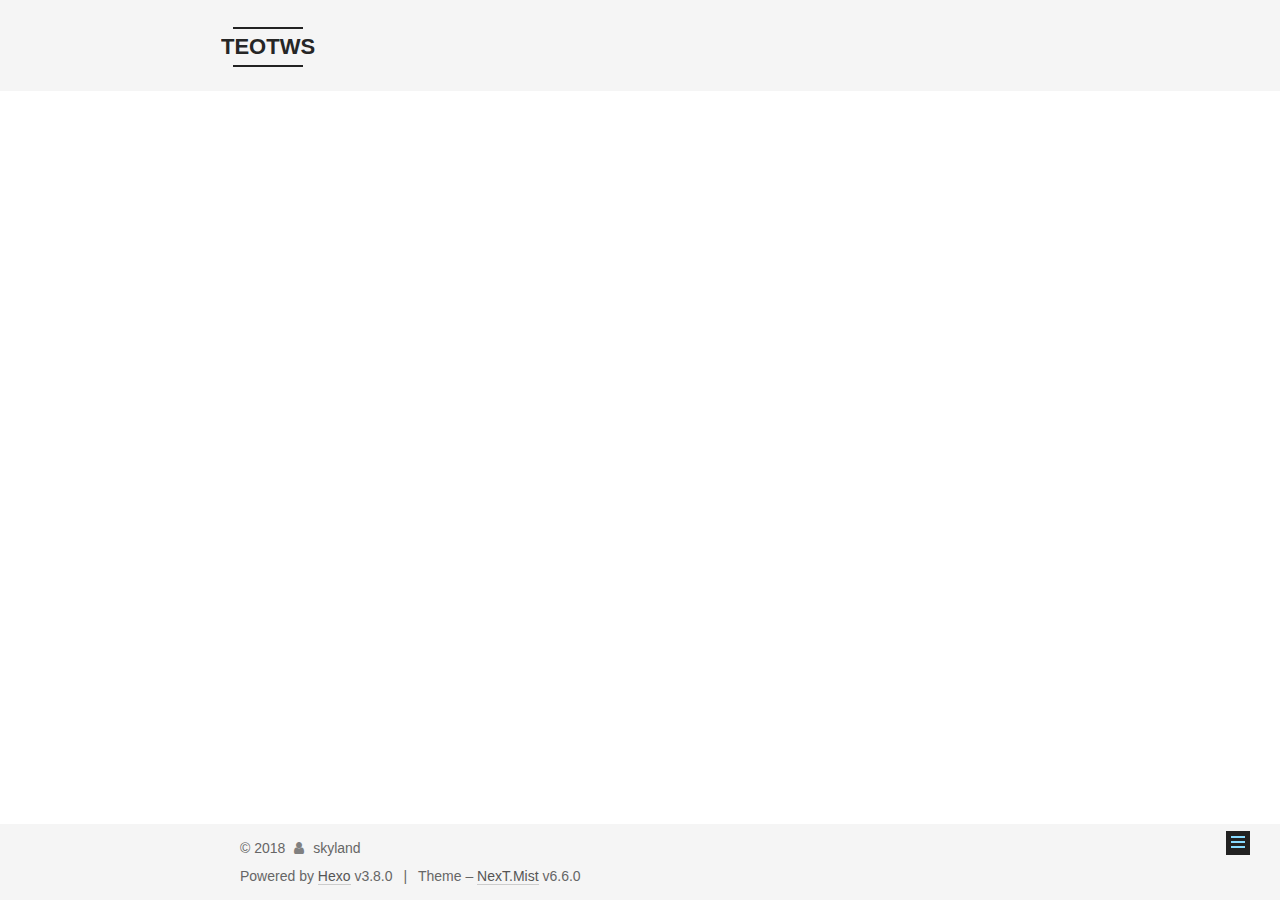
<file: 2018/12/04/Ubuntu-Server-18-0-4LTS安装Nextcloud14/index.html>
<!DOCTYPE html>












  


<html class="theme-next mist use-motion" lang="zh-Hans">
<head><meta name="generator" content="Hexo 3.8.0">
  <meta charset="UTF-8">
<meta http-equiv="X-UA-Compatible" content="IE=edge">
<meta name="viewport" content="width=device-width, initial-scale=1, maximum-scale=2">
<meta name="theme-color" content="#222">












<meta http-equiv="Cache-Control" content="no-transform">
<meta http-equiv="Cache-Control" content="no-siteapp">






















<link href="/lib/font-awesome/css/font-awesome.min.css?v=4.6.2" rel="stylesheet" type="text/css">

<link href="/css/main.css?v=6.6.0" rel="stylesheet" type="text/css">


  <link rel="apple-touch-icon" sizes="180x180" href="/images/apple-touch-icon-next.png?v=6.6.0">


  <link rel="icon" type="image/png" sizes="32x32" href="/images/favicon-32x32-next.png?v=6.6.0">


  <link rel="icon" type="image/png" sizes="16x16" href="/images/favicon-16x16-next.png?v=6.6.0">


  <link rel="mask-icon" href="/images/logo.svg?v=6.6.0" color="#222">









<script type="text/javascript" id="hexo.configurations">
  var NexT = window.NexT || {};
  var CONFIG = {
    root: '/',
    scheme: 'Mist',
    version: '6.6.0',
    sidebar: {"position":"left","display":"hide","offset":12,"b2t":false,"scrollpercent":false,"onmobile":false},
    fancybox: false,
    fastclick: false,
    lazyload: false,
    tabs: true,
    motion: {"enable":true,"async":false,"transition":{"post_block":"fadeIn","post_header":"slideDownIn","post_body":"slideDownIn","coll_header":"slideLeftIn","sidebar":"slideUpIn"}},
    algolia: {
      applicationID: '',
      apiKey: '',
      indexName: '',
      hits: {"per_page":10},
      labels: {"input_placeholder":"Search for Posts","hits_empty":"We didn't find any results for the search: ${query}","hits_stats":"${hits} results found in ${time} ms"}
    }
  };
</script>


  




  <meta name="description" content="Test Ubuntu Server 18.0.4LTS安装Nextcloud14">
<meta name="keywords" content="NextCloud">
<meta property="og:type" content="article">
<meta property="og:title" content="Ubuntu Server 18.0.4LTS安装Nextcloud14">
<meta property="og:url" content="http://yoursite.com/2018/12/04/Ubuntu-Server-18-0-4LTS安装Nextcloud14/index.html">
<meta property="og:site_name" content="TEOTWS">
<meta property="og:description" content="Test Ubuntu Server 18.0.4LTS安装Nextcloud14">
<meta property="og:locale" content="zh-Hans">
<meta property="og:updated_time" content="2018-12-04T13:26:09.185Z">
<meta name="twitter:card" content="summary">
<meta name="twitter:title" content="Ubuntu Server 18.0.4LTS安装Nextcloud14">
<meta name="twitter:description" content="Test Ubuntu Server 18.0.4LTS安装Nextcloud14">






  <link rel="canonical" href="http://yoursite.com/2018/12/04/Ubuntu-Server-18-0-4LTS安装Nextcloud14/">



<script type="text/javascript" id="page.configurations">
  CONFIG.page = {
    sidebar: "",
  };
</script>

  <title>Ubuntu Server 18.0.4LTS安装Nextcloud14 | TEOTWS</title>
  











  <noscript>
  <style type="text/css">
    .use-motion .motion-element,
    .use-motion .brand,
    .use-motion .menu-item,
    .sidebar-inner,
    .use-motion .post-block,
    .use-motion .pagination,
    .use-motion .comments,
    .use-motion .post-header,
    .use-motion .post-body,
    .use-motion .collection-title { opacity: initial; }

    .use-motion .logo,
    .use-motion .site-title,
    .use-motion .site-subtitle {
      opacity: initial;
      top: initial;
    }

    .use-motion {
      .logo-line-before i { left: initial; }
      .logo-line-after i { right: initial; }
    }
  </style>
</noscript>

</head>

<body itemscope="" itemtype="http://schema.org/WebPage" lang="zh-Hans">

  
  
    
  

  <div class="container sidebar-position-left page-post-detail">
    <div class="headband"></div>

    <header id="header" class="header" itemscope="" itemtype="http://schema.org/WPHeader">
      <div class="header-inner"><div class="site-brand-wrapper">
  <div class="site-meta ">
    

    <div class="custom-logo-site-title">
      <a href="/" class="brand" rel="start">
        <span class="logo-line-before"><i></i></span>
        <span class="site-title">TEOTWS</span>
        <span class="logo-line-after"><i></i></span>
      </a>
    </div>
    
      
        <p class="site-subtitle">hello world</p>
      
    
  </div>

  <div class="site-nav-toggle">
    <button aria-label="Toggle navigation bar">
      <span class="btn-bar"></span>
      <span class="btn-bar"></span>
      <span class="btn-bar"></span>
    </button>
  </div>
</div>



<nav class="site-nav">
  
    <ul id="menu" class="menu">
      
        
        
        
          
          <li class="menu-item menu-item-home">

    
    
    
      
    

    

    <a href="/" rel="section"><i class="menu-item-icon fa fa-fw fa-home"></i> <br>Home</a>

  </li>
        
        
        
          
          <li class="menu-item menu-item-archives">

    
    
    
      
    

    

    <a href="/archives/" rel="section"><i class="menu-item-icon fa fa-fw fa-archive"></i> <br>Archives</a>

  </li>

      
      
    </ul>
  

  
    

  

  
</nav>



  



</div>
    </header>

    


    <main id="main" class="main">
      <div class="main-inner">
        <div class="content-wrap">
          
          <div id="content" class="content">
            

  <div id="posts" class="posts-expand">
    

  

  
  
  

  

  <article class="post post-type-normal" itemscope="" itemtype="http://schema.org/Article">
  
  
  
  <div class="post-block">
    <link itemprop="mainEntityOfPage" href="http://yoursite.com/2018/12/04/Ubuntu-Server-18-0-4LTS安装Nextcloud14/">

    <span hidden itemprop="author" itemscope="" itemtype="http://schema.org/Person">
      <meta itemprop="name" content="skyland">
      <meta itemprop="description" content="hello world">
      <meta itemprop="image" content="/images/avatar.png">
    </span>

    <span hidden itemprop="publisher" itemscope="" itemtype="http://schema.org/Organization">
      <meta itemprop="name" content="TEOTWS">
    </span>

    
      <header class="post-header">

        
        
          <h1 class="post-title" itemprop="name headline">Ubuntu Server 18.0.4LTS安装Nextcloud14
              
            
          </h1>
        

        <div class="post-meta">
          <span class="post-time">

            
            
            

            
              <span class="post-meta-item-icon">
                <i class="fa fa-calendar-o"></i>
              </span>
              
                <span class="post-meta-item-text">Posted on</span>
              

              
                
              

              <time title="Created: 2018-12-04 21:23:24 / Modified: 21:26:09" itemprop="dateCreated datePublished" datetime="2018-12-04T21:23:24+08:00">2018-12-04</time>
            

            
              

              
            
          </span>

          

          
            
          

          
          

          

          

          

        </div>
      </header>
    

    
    
    
    <div class="post-body" itemprop="articleBody">

      
      

      
        <h2 id="Test-Ubuntu-Server-18-0-4LTS安装Nextcloud14"><a href="#Test-Ubuntu-Server-18-0-4LTS安装Nextcloud14" class="headerlink" title="Test Ubuntu Server 18.0.4LTS安装Nextcloud14"></a>Test Ubuntu Server 18.0.4LTS安装Nextcloud14</h2>
      
    </div>

    

    
    
    

    

    
       
    
    

    

    <footer class="post-footer">
      
        <div class="post-tags">
          
            <a href="/tags/NextCloud/" rel="tag"># NextCloud</a>
          
        </div>
      

      
      
      

      
        <div class="post-nav">
          <div class="post-nav-next post-nav-item">
            
              <a href="/2018/12/04/Test/" rel="next" title="Test">
                <i class="fa fa-chevron-left"></i> Test
              </a>
            
          </div>

          <span class="post-nav-divider"></span>

          <div class="post-nav-prev post-nav-item">
            
          </div>
        </div>
      

      
      
    </footer>
  </div>
  
  
  
  </article>


  </div>


          </div>
          

  



        </div>
        
          
  
  <div class="sidebar-toggle">
    <div class="sidebar-toggle-line-wrap">
      <span class="sidebar-toggle-line sidebar-toggle-line-first"></span>
      <span class="sidebar-toggle-line sidebar-toggle-line-middle"></span>
      <span class="sidebar-toggle-line sidebar-toggle-line-last"></span>
    </div>
  </div>

  <aside id="sidebar" class="sidebar">
    
    <div class="sidebar-inner">

      

      
        <ul class="sidebar-nav motion-element">
          <li class="sidebar-nav-toc sidebar-nav-active" data-target="post-toc-wrap">
            Table of Contents
          </li>
          <li class="sidebar-nav-overview" data-target="site-overview-wrap">
            Overview
          </li>
        </ul>
      

      <section class="site-overview-wrap sidebar-panel">
        <div class="site-overview">
          <div class="site-author motion-element" itemprop="author" itemscope="" itemtype="http://schema.org/Person">
            
              <img class="site-author-image" itemprop="image" src="/images/avatar.png" alt="skyland">
            
              <p class="site-author-name" itemprop="name">skyland</p>
              <p class="site-description motion-element" itemprop="description">hello world</p>
          </div>

          
            <nav class="site-state motion-element">
              
                <div class="site-state-item site-state-posts">
                
                  <a href="/archives/">
                
                    <span class="site-state-item-count">3</span>
                    <span class="site-state-item-name">posts</span>
                  </a>
                </div>
              

              

              
                
                
                <div class="site-state-item site-state-tags">
                  
                    
                    
                      
                    
                    <span class="site-state-item-count">1</span>
                    <span class="site-state-item-name">tags</span>
                  
                </div>
              
            </nav>
          

          

          

          

          
          

          
            
          
          

        </div>
      </section>

      
      <!--noindex-->
        <section class="post-toc-wrap motion-element sidebar-panel sidebar-panel-active">
          <div class="post-toc">

            
              
            

            
              <div class="post-toc-content"><ol class="nav"><li class="nav-item nav-level-2"><a class="nav-link" href="#Test-Ubuntu-Server-18-0-4LTS安装Nextcloud14"><span class="nav-number">1.</span> <span class="nav-text">Test Ubuntu Server 18.0.4LTS安装Nextcloud14</span></a></li></ol></div>
            

          </div>
        </section>
      <!--/noindex-->
      

      

    </div>
  </aside>


        
      </div>
    </main>

    <footer id="footer" class="footer">
      <div class="footer-inner">
        <div class="copyright">&copy; <span itemprop="copyrightYear">2018</span>
  <span class="with-love" id="animate">
    <i class="fa fa-user"></i>
  </span>
  <span class="author" itemprop="copyrightHolder">skyland</span>

  

  
</div>


  <div class="powered-by">Powered by <a href="https://hexo.io" class="theme-link" rel="noopener" target="_blank">Hexo</a> v3.8.0</div>



  <span class="post-meta-divider">|</span>



  <div class="theme-info">Theme – <a href="https://theme-next.org" class="theme-link" rel="noopener" target="_blank">NexT.Mist</a> v6.6.0</div>




        








        
      </div>
    </footer>

    
      <div class="back-to-top">
        <i class="fa fa-arrow-up"></i>
        
      </div>
    

    
	
    

    
  </div>

  

<script type="text/javascript">
  if (Object.prototype.toString.call(window.Promise) !== '[object Function]') {
    window.Promise = null;
  }
</script>


























  
  
    <script type="text/javascript" src="/lib/jquery/index.js?v=2.1.3"></script>
  

  
  
    <script type="text/javascript" src="/lib/velocity/velocity.min.js?v=1.2.1"></script>
  

  
  
    <script type="text/javascript" src="/lib/velocity/velocity.ui.min.js?v=1.2.1"></script>
  


  


  <script type="text/javascript" src="/js/src/utils.js?v=6.6.0"></script>

  <script type="text/javascript" src="/js/src/motion.js?v=6.6.0"></script>



  
  

  
  <script type="text/javascript" src="/js/src/scrollspy.js?v=6.6.0"></script>
<script type="text/javascript" src="/js/src/post-details.js?v=6.6.0"></script>



  


  <script type="text/javascript" src="/js/src/bootstrap.js?v=6.6.0"></script>



  



  










  





  

  

  

  

  

  
  

  

  

  

  

  

  

</body>
</html>
</file>
<file: css/main.css>
/* normalize.css v3.0.2 | MIT License | git.io/normalize */
html {
  font-family: sans-serif; /* 1 */
  -ms-text-size-adjust: 100%; /* 2 */
  -webkit-text-size-adjust: 100%; /* 2 */
}
body {
  margin: 0;
}
article,
aside,
details,
figcaption,
figure,
footer,
header,
hgroup,
main,
menu,
nav,
section,
summary {
  display: block;
}
audio,
canvas,
progress,
video {
  display: inline-block; /* 1 */
  vertical-align: baseline; /* 2 */
}
audio:not([controls]) {
  display: none;
  height: 0;
}
[hidden],
template {
  display: none;
}
a {
  background-color: transparent;
}
a:active,
a:hover {
  outline: 0;
}
abbr[title] {
  border-bottom: 1px dotted;
}
b,
strong {
  font-weight: bold;
}
dfn {
  font-style: italic;
}
h1 {
  font-size: 2em;
  margin: 0.67em 0;
}
mark {
  background: #ff0;
  color: #000;
}
small {
  font-size: 80%;
}
sub,
sup {
  font-size: 75%;
  line-height: 0;
  position: relative;
  vertical-align: baseline;
}
sup {
  top: -0.5em;
}
sub {
  bottom: -0.25em;
}
img {
  border: 0;
}
svg:not(:root) {
  overflow: hidden;
}
figure {
  margin: 1em 40px;
}
hr {
  -moz-box-sizing: content-box;
  box-sizing: content-box;
  height: 0;
}
pre {
  overflow: auto;
}
code,
kbd,
pre,
samp {
  font-family: monospace, monospace;
  font-size: 1em;
}
button,
input,
optgroup,
select,
textarea {
  color: inherit; /* 1 */
  font: inherit; /* 2 */
  margin: 0; /* 3 */
}
button {
  overflow: visible;
}
button,
select {
  text-transform: none;
}
button,
html input[type="button"],
input[type="reset"],
input[type="submit"] {
  -webkit-appearance: button; /* 2 */
  cursor: pointer; /* 3 */
}
button[disabled],
html input[disabled] {
  cursor: default;
}
button::-moz-focus-inner,
input::-moz-focus-inner {
  border: 0;
  padding: 0;
}
input {
  line-height: normal;
}
input[type="checkbox"],
input[type="radio"] {
  box-sizing: border-box; /* 1 */
  padding: 0; /* 2 */
}
input[type="number"]::-webkit-inner-spin-button,
input[type="number"]::-webkit-outer-spin-button {
  height: auto;
}
input[type="search"] {
  -webkit-appearance: textfield; /* 1 */
  -moz-box-sizing: content-box;
  -webkit-box-sizing: content-box; /* 2 */
  box-sizing: content-box;
}
input[type="search"]::-webkit-search-cancel-button,
input[type="search"]::-webkit-search-decoration {
  -webkit-appearance: none;
}
fieldset {
  border: 1px solid #c0c0c0;
  margin: 0 2px;
  padding: 0.35em 0.625em 0.75em;
}
legend {
  border: 0; /* 1 */
  padding: 0; /* 2 */
}
textarea {
  overflow: auto;
}
optgroup {
  font-weight: bold;
}
table {
  border-collapse: collapse;
  border-spacing: 0;
}
td,
th {
  padding: 0;
}
::selection {
  background: #262a30;
  color: #fff;
}
body {
  position: relative;
  font-family: 'Lato', "PingFang SC", "Microsoft YaHei", sans-serif;
  font-size: 14px;
  line-height: 2;
  color: #555;
  background: #fff;
}
@media (max-width: 767px) {
  body {
    padding-right: 0 !important;
  }
}
@media (min-width: 768px) and (max-width: 991px) {
  body {
    padding-right: 0 !important;
  }
}
@media (min-width: 1200px) {
  body {
    font-size: 16px;
  }
}
h1,
h2,
h3,
h4,
h5,
h6 {
  margin: 0;
  padding: 0;
  font-weight: bold;
  line-height: 1.5;
  font-family: 'Lato', "PingFang SC", "Microsoft YaHei", sans-serif;
}
h1,
h2,
h3,
h4,
h5,
h6 {
  margin: 20px 0 15px;
}
h1 {
  font-size: 24px;
}
@media (max-width: 767px) {
  h1 {
    font-size: 20px;
  }
}
h2 {
  font-size: 22px;
}
@media (max-width: 767px) {
  h2 {
    font-size: 18px;
  }
}
h3 {
  font-size: 20px;
}
@media (max-width: 767px) {
  h3 {
    font-size: 16px;
  }
}
h4 {
  font-size: 18px;
}
@media (max-width: 767px) {
  h4 {
    font-size: 14px;
  }
}
h5 {
  font-size: 16px;
}
@media (max-width: 767px) {
  h5 {
    font-size: 12px;
  }
}
h6 {
  font-size: 14px;
}
@media (max-width: 767px) {
  h6 {
    font-size: 10px;
  }
}
p {
  margin: 0 0 20px 0;
}
a,
span.exturl {
  overflow-wrap: break-word;
  word-wrap: break-word;
  background-color: transparent;
  color: #555;
  text-decoration: none;
  outline: none;
  border-bottom: 1px solid #999;
  cursor: pointer;
}
a:hover,
span.exturl:hover {
  color: #222;
  border-bottom-color: #222;
}
blockquote {
  margin: 0;
  padding: 0;
}
img {
  display: block;
  margin: auto;
  max-width: 100%;
  height: auto;
}
hr {
  margin: 40px 0;
  height: 3px;
  border: none;
  background-color: #ddd;
  background-image: repeating-linear-gradient(-45deg, #fff, #fff 4px, transparent 4px, transparent 8px);
}
blockquote {
  padding: 0 15px;
  color: #666;
  border-left: 4px solid #ddd;
}
blockquote cite::before {
  content: "-";
  padding: 0 5px;
}
dt {
  font-weight: 700;
}
dd {
  margin: 0;
  padding: 0;
}
kbd {
  border: 1px solid #ccc;
  border-radius: 0.2em;
  box-shadow: 0.1em 0.1em 0.2em rgba(0,0,0,0.1);
  background-color: #f9f9f9;
  font-family: inherit;
  background-image: -webkit-linear-gradient(top, #eee, #fff, #eee);
  padding: 0.1em 0.3em;
  white-space: nowrap;
}
.text-left {
  text-align: left;
}
.text-center {
  text-align: center;
}
.text-right {
  text-align: right;
}
.text-justify {
  text-align: justify;
}
.text-nowrap {
  white-space: nowrap;
}
.text-lowercase {
  text-transform: lowercase;
}
.text-uppercase {
  text-transform: uppercase;
}
.text-capitalize {
  text-transform: capitalize;
}
.center-block {
  display: block;
  margin-left: auto;
  margin-right: auto;
}
.clearfix:before,
.clearfix:after {
  content: " ";
  display: table;
}
.clearfix:after {
  clear: both;
}
.pullquote {
  width: 45%;
}
.pullquote.left {
  float: left;
  margin-left: 5px;
  margin-right: 10px;
}
.pullquote.right {
  float: right;
  margin-left: 10px;
  margin-right: 5px;
}
.affix.affix.affix {
  position: fixed;
}
.translation {
  margin-top: -20px;
  font-size: 14px;
  color: #999;
}
.scrollbar-measure {
  width: 100px;
  height: 100px;
  overflow: scroll;
  position: absolute;
  top: -9999px;
}
.use-motion .motion-element {
  opacity: 0;
}
table {
  margin: 20px 0;
  width: 100%;
  border-collapse: collapse;
  border-spacing: 0;
  border: 1px solid #ddd;
  font-size: 14px;
  word-break: break-all;
}
table>tbody>tr:nth-of-type(odd) {
  background-color: #f9f9f9;
}
table>tbody>tr:hover {
  background-color: #f5f5f5;
}
caption,
th,
td {
  padding: 8px;
  text-align: left;
  vertical-align: middle;
  font-weight: normal;
}
th,
td {
  border-bottom: 3px solid #ddd;
  border-right: 1px solid #eee;
}
th {
  padding-bottom: 10px;
  font-weight: 700;
}
td {
  border-bottom-width: 1px;
}
html,
body {
  height: 100%;
}
.container {
  position: relative;
  min-height: 100%;
}
.header-inner {
  margin: 0 auto;
  padding: 100px 0 70px;
  width: 700px;
}
@media (min-width: 1200px) {
  .container .header-inner {
    width: 800px;
  }
}
@media (min-width: 1600px) {
  .container .header-inner {
    width: 900px;
  }
}
.main {
  padding-bottom: 150px;
}
.main-inner {
  margin: 0 auto;
  width: 700px;
}
@media (min-width: 1200px) {
  .container .main-inner {
    width: 800px;
  }
}
@media (min-width: 1600px) {
  .container .main-inner {
    width: 900px;
  }
}
.footer {
  position: absolute;
  left: 0;
  bottom: 0;
  width: 100%;
  min-height: 50px;
}
.footer-inner {
  box-sizing: border-box;
  margin: 20px auto;
  width: 700px;
}
@media (min-width: 1200px) {
  .container .footer-inner {
    width: 800px;
  }
}
@media (min-width: 1600px) {
  .container .footer-inner {
    width: 900px;
  }
}
pre,
.highlight {
  overflow: auto;
  margin: 20px 0;
  padding: 0;
  font-size: 14px;
  color: #4d4d4c;
  background: #f7f7f7;
  line-height: 1.6;
}
pre,
code {
  font-family: consolas, Menlo, "PingFang SC", "Microsoft YaHei", monospace;
}
code {
  overflow-wrap: break-word;
  word-wrap: break-word;
  padding: 2px 4px;
  color: #555;
  background: #eee;
  border-radius: 3px;
  font-size: 14px;
}
pre {
  padding: 10px;
}
pre code {
  padding: 0;
  color: #4d4d4c;
  background: none;
  text-shadow: none;
}
.highlight {
  border-radius: 1px;
}
.highlight pre {
  border: none;
  margin: 0;
  padding: 10px 0;
}
.highlight table {
  margin: 0;
  width: auto;
  border: none;
}
.highlight td {
  border: none;
  padding: 0;
}
.highlight figcaption {
  font-size: 1em;
  color: #4d4d4c;
  line-height: 1em;
  margin-bottom: 1em;
  margin: 0em;
  padding: 0.5em;
  background: #eee;
  border-bottom: 1px solid #e9e9e9;
}
.highlight figcaption:before,
.highlight figcaption:after {
  content: " ";
  display: table;
}
.highlight figcaption:after {
  clear: both;
}
.highlight figcaption a {
  float: right;
  color: #4d4d4c;
}
.highlight figcaption a:hover {
  border-bottom-color: #4d4d4c;
}
.highlight .gutter pre {
  padding-left: 10px;
  padding-right: 10px;
  color: #869194;
  text-align: right;
  background-color: #eff2f3;
}
.highlight .code pre {
  width: 100%;
  padding-left: 10px;
  padding-right: 10px;
  background-color: #f7f7f7;
}
.highlight .line {
  height: 20px;
}
.gutter {
  -webkit-user-select: none;
  -moz-user-select: none;
  -ms-user-select: none;
  user-select: none;
}
.gist table {
  width: auto;
}
.gist table td {
  border: none;
}
pre .deletion {
  background: #fdd;
}
pre .addition {
  background: #dfd;
}
pre .meta {
  color: #8959a8;
}
pre .comment {
  color: #8e908c;
}
pre .variable,
pre .attribute,
pre .tag,
pre .regexp,
pre .ruby .constant,
pre .xml .tag .title,
pre .xml .pi,
pre .xml .doctype,
pre .html .doctype,
pre .css .id,
pre .css .class,
pre .css .pseudo {
  color: #c82829;
}
pre .number,
pre .preprocessor,
pre .built_in,
pre .literal,
pre .params,
pre .constant,
pre .command {
  color: #f5871f;
}
pre .ruby .class .title,
pre .css .rules .attribute,
pre .string,
pre .value,
pre .inheritance,
pre .header,
pre .ruby .symbol,
pre .xml .cdata,
pre .special,
pre .number,
pre .formula {
  color: #718c00;
}
pre .title,
pre .css .hexcolor {
  color: #3e999f;
}
pre .function,
pre .python .decorator,
pre .python .title,
pre .ruby .function .title,
pre .ruby .title .keyword,
pre .perl .sub,
pre .javascript .title,
pre .coffeescript .title {
  color: #4271ae;
}
pre .keyword,
pre .javascript .function {
  color: #8959a8;
}
.posts-expand .post-body img.full-image {
  border: none;
}
.blockquote-center,
.page-home .post-type-quote blockquote,
.page-post-detail .post-type-quote blockquote {
  position: relative;
  margin: 40px 0;
  padding: 0;
  border-left: none;
  text-align: center;
}
.blockquote-center::before,
.page-home .post-type-quote blockquote::before,
.page-post-detail .post-type-quote blockquote::before,
.blockquote-center::after,
.page-home .post-type-quote blockquote::after,
.page-post-detail .post-type-quote blockquote::after {
  position: absolute;
  content: ' ';
  display: block;
  width: 100%;
  height: 24px;
  opacity: 0.2;
  background-repeat: no-repeat;
  background-position: 0 -6px;
  background-size: 22px 22px;
}
.blockquote-center::before,
.page-home .post-type-quote blockquote::before,
.page-post-detail .post-type-quote blockquote::before {
  top: -20px;
  background-image: url("../images/quote-l.svg");
  border-top: 1px solid #ccc;
}
.blockquote-center::after,
.page-home .post-type-quote blockquote::after,
.page-post-detail .post-type-quote blockquote::after {
  bottom: -20px;
  background-image: url("../images/quote-r.svg");
  border-bottom: 1px solid #ccc;
  background-position: 100% 8px;
}
.blockquote-center p,
.page-home .post-type-quote blockquote p,
.page-post-detail .post-type-quote blockquote p,
.blockquote-center div,
.page-home .post-type-quote blockquote div,
.page-post-detail .post-type-quote blockquote div {
  text-align: center;
}
.post .post-body .group-picture img {
  box-sizing: border-box;
  padding: 0 3px;
  border: none;
}
.post .group-picture-row {
  overflow: hidden;
  margin-top: 6px;
}
.post .group-picture-row:first-child {
  margin-top: 0;
}
.post .group-picture-column {
  float: left;
}
.page-post-detail .post-body .group-picture-column {
  float: none;
  margin-top: 10px;
  width: auto !important;
}
.page-post-detail .post-body .group-picture-column img {
  margin: 0 auto;
}
.page-archive .group-picture-container {
  overflow: hidden;
}
.page-archive .group-picture-row {
  float: left;
}
.page-archive .group-picture-row:first-child {
  margin-top: 6px;
}
.page-archive .group-picture-column {
  max-width: 150px;
  max-height: 150px;
}
.post-body .note {
  position: relative;
  padding: 15px;
  margin-bottom: 20px;
  border: 1px solid #eee;
  border-left-width: 5px;
  border-radius: 3px;
}
.post-body .note h2,
.post-body .note h3,
.post-body .note h4,
.post-body .note h5,
.post-body .note h6 {
  margin-top: 0;
  margin-bottom: 0;
  border-bottom: initial;
  padding-top: 0 !important;
}
.post-body .note p:first-child,
.post-body .note ul:first-child,
.post-body .note ol:first-child,
.post-body .note table:first-child,
.post-body .note pre:first-child,
.post-body .note blockquote:first-child {
  margin-top: 0;
}
.post-body .note p:last-child,
.post-body .note ul:last-child,
.post-body .note ol:last-child,
.post-body .note table:last-child,
.post-body .note pre:last-child,
.post-body .note blockquote:last-child {
  margin-bottom: 0;
}
.post-body .note.default {
  border-left-color: #777;
}
.post-body .note.default h2,
.post-body .note.default h3,
.post-body .note.default h4,
.post-body .note.default h5,
.post-body .note.default h6 {
  color: #777;
}
.post-body .note.primary {
  border-left-color: #6f42c1;
}
.post-body .note.primary h2,
.post-body .note.primary h3,
.post-body .note.primary h4,
.post-body .note.primary h5,
.post-body .note.primary h6 {
  color: #6f42c1;
}
.post-body .note.info {
  border-left-color: #428bca;
}
.post-body .note.info h2,
.post-body .note.info h3,
.post-body .note.info h4,
.post-body .note.info h5,
.post-body .note.info h6 {
  color: #428bca;
}
.post-body .note.success {
  border-left-color: #5cb85c;
}
.post-body .note.success h2,
.post-body .note.success h3,
.post-body .note.success h4,
.post-body .note.success h5,
.post-body .note.success h6 {
  color: #5cb85c;
}
.post-body .note.warning {
  border-left-color: #f0ad4e;
}
.post-body .note.warning h2,
.post-body .note.warning h3,
.post-body .note.warning h4,
.post-body .note.warning h5,
.post-body .note.warning h6 {
  color: #f0ad4e;
}
.post-body .note.danger {
  border-left-color: #d9534f;
}
.post-body .note.danger h2,
.post-body .note.danger h3,
.post-body .note.danger h4,
.post-body .note.danger h5,
.post-body .note.danger h6 {
  color: #d9534f;
}
.post-body .label {
  display: inline;
  padding: 0 2px;
  white-space: nowrap;
}
.post-body .label.default {
  background-color: #f0f0f0;
}
.post-body .label.primary {
  background-color: #efe6f7;
}
.post-body .label.info {
  background-color: #e5f2f8;
}
.post-body .label.success {
  background-color: #e7f4e9;
}
.post-body .label.warning {
  background-color: #fcf6e1;
}
.post-body .label.danger {
  background-color: #fae8eb;
}
.post-body .tabs {
  position: relative;
  display: block;
  margin-bottom: 20px;
  padding-top: 10px;
}
.post-body .tabs ul.nav-tabs {
  margin: 0;
  padding: 0;
  display: flex;
  margin-bottom: -1px;
}
@media (max-width: 413px) {
  .post-body .tabs ul.nav-tabs {
    display: block;
    margin-bottom: 5px;
  }
}
.post-body .tabs ul.nav-tabs li.tab {
  list-style-type: none !important;
  margin: 0 0.25em 0 0;
  border-top: 3px solid transparent;
  border-left: 1px solid transparent;
  border-right: 1px solid transparent;
}
@media (max-width: 413px) {
  .post-body .tabs ul.nav-tabs li.tab {
    margin: initial;
    border-top: 1px solid transparent;
    border-left: 3px solid transparent;
    border-right: 1px solid transparent;
    border-bottom: 1px solid transparent;
  }
}
.post-body .tabs ul.nav-tabs li.tab a {
  outline: 0;
  border-bottom: initial;
  display: block;
  line-height: 1.8em;
  padding: 0.25em 0.75em;
  transition-duration: 0.2s;
  transition-timing-function: ease-out;
  transition-delay: 0s;
}
.post-body .tabs ul.nav-tabs li.tab a i {
  width: 1.285714285714286em;
}
.post-body .tabs ul.nav-tabs li.tab.active {
  border-top: 3px solid #fc6423;
  border-left: 1px solid #ddd;
  border-right: 1px solid #ddd;
  background-color: #fff;
}
@media (max-width: 413px) {
  .post-body .tabs ul.nav-tabs li.tab.active {
    border-top: 1px solid #ddd;
    border-left: 3px solid #fc6423;
    border-right: 1px solid #ddd;
    border-bottom: 1px solid #ddd;
  }
}
.post-body .tabs ul.nav-tabs li.tab.active a {
  cursor: default;
  color: #555;
}
.post-body .tabs .tab-content {
  background-color: #fff;
}
.post-body .tabs .tab-content .tab-pane {
  border: 1px solid #ddd;
  padding: 20px 20px 0 20px;
}
.post-body .tabs .tab-content .tab-pane:not(.active) {
  display: none !important;
}
.post-body .tabs .tab-content .tab-pane.active {
  display: block !important;
}
.btn {
  display: inline-block;
  padding: 0 20px;
  font-size: 14px;
  color: #555;
  background: transparent;
  border: 2px solid #222;
  text-decoration: none;
  border-radius: 0;
  transition-property: background-color;
  transition-duration: 0.2s;
  transition-timing-function: ease-in-out;
  transition-delay: 0s;
  line-height: 2;
}
.btn:hover {
  border-color: #222;
  color: #222;
  background: #fff;
}
.btn +.btn {
  margin: 0 0 8px 8px;
}
.btn .fa-fw {
  width: 1.285714285714286em;
  text-align: left;
}
.btn-bar {
  display: block;
  width: 22px;
  height: 2px;
  background: #555;
  border-radius: 1px;
}
.btn-bar+.btn-bar {
  margin-top: 4px;
}
.pagination {
  margin: 120px 0 40px;
  text-align: center;
  border-top: 1px solid #eee;
}
.page-number-basic,
.pagination .prev,
.pagination .next,
.pagination .page-number,
.pagination .space {
  display: inline-block;
  position: relative;
  top: -1px;
  margin: 0 10px;
  padding: 0 11px;
}
@media (max-width: 767px) {
  .page-number-basic,
  .pagination .prev,
  .pagination .next,
  .pagination .page-number,
  .pagination .space {
    margin: 0 5px;
  }
}
.pagination .prev,
.pagination .next,
.pagination .page-number {
  border-bottom: 0;
  border-top: 1px solid #eee;
  transition-property: border-color;
  transition-duration: 0.2s;
  transition-timing-function: ease-in-out;
  transition-delay: 0s;
}
.pagination .prev:hover,
.pagination .next:hover,
.pagination .page-number:hover {
  border-top-color: #222;
}
.pagination .space {
  padding: 0;
  margin: 0;
}
.pagination .prev {
  margin-left: 0;
}
.pagination .next {
  margin-right: 0;
}
.pagination .page-number.current {
  color: #fff;
  background: #ccc;
  border-top-color: #ccc;
}
@media (max-width: 767px) {
  .pagination {
    border-top: none;
  }
  .pagination .prev,
  .pagination .next,
  .pagination .page-number {
    margin-bottom: 10px;
    border-top: 0;
    border-bottom: 1px solid #eee;
    padding: 0 10px;
  }
  .pagination .prev:hover,
  .pagination .next:hover,
  .pagination .page-number:hover {
    border-bottom-color: #222;
  }
}
.comments {
  margin: 60px 20px 0;
}
.tag-cloud {
  text-align: center;
}
.tag-cloud a {
  display: inline-block;
  margin: 10px;
}
.back-to-top {
  box-sizing: border-box;
  position: fixed;
  bottom: -100px;
  right: 30px;
  z-index: 1050;
  padding: 0 6px;
  width: 24px;
  background: #222;
  font-size: 12px;
  opacity: 1;
  color: #fff;
  cursor: pointer;
  text-align: center;
  -webkit-transform: translateZ(0);
  transition-property: bottom;
  transition-duration: 0.2s;
  transition-timing-function: ease-in-out;
  transition-delay: 0s;
}
@media (min-width: 768px) and (max-width: 991px) {
  .back-to-top {
    display: none !important;
  }
}
@media (max-width: 767px) {
  .back-to-top {
    display: none !important;
  }
}
.back-to-top.back-to-top-on {
  bottom: 19px;
}
.header {
  background: transparent;
}
.header-inner {
  position: relative;
}
.headband {
  height: 3px;
  background: #222;
}
.site-meta {
  margin: 0;
  text-align: left;
}
@media (max-width: 767px) {
  .site-meta {
    text-align: center;
  }
}
.brand {
  position: relative;
  display: inline-block;
  padding: 0 40px;
  color: #222;
  background: #222;
  border-bottom: none;
}
.brand:hover {
  color: #222;
}
.logo {
  display: inline-block;
  margin-right: 5px;
  line-height: 36px;
  vertical-align: top;
}
.site-title {
  display: inline-block;
  vertical-align: top;
  line-height: 36px;
  font-size: 20px;
  font-weight: normal;
  font-family: 'Lato', "PingFang SC", "Microsoft YaHei", sans-serif;
}
.site-subtitle {
  margin-top: 10px;
  font-size: 13px;
  color: #999;
}
.use-motion .brand {
  opacity: 0;
}
.use-motion .logo,
.use-motion .site-title,
.use-motion .site-subtitle {
  opacity: 0;
  position: relative;
  top: -10px;
}
.site-nav-toggle {
  display: none;
  position: absolute;
  top: 10px;
  left: 10px;
}
@media (max-width: 767px) {
  .site-nav-toggle {
    display: block;
  }
}
.site-nav-toggle button {
  margin-top: 2px;
  padding: 9px 10px;
  background: transparent;
  border: none;
}
@media (max-width: 767px) {
  .site-nav {
    display: none;
    margin: 0 -10px;
    padding: 0 10px;
    clear: both;
    border-top: 1px solid #ddd;
  }
}
@media (min-width: 768px) and (max-width: 991px) {
  .site-nav {
    display: block !important;
  }
}
@media (min-width: 992px) {
  .site-nav {
    display: block !important;
  }
}
.menu {
  margin-top: 20px;
  padding-left: 0;
  text-align: center;
}
.menu .menu-item {
  display: inline-block;
  margin: 0 10px;
  list-style: none;
}
@media screen and (max-width: 767px) {
  .menu .menu-item {
    margin-top: 10px;
  }
}
.menu .menu-item a,
.menu .menu-item span.exturl {
  display: block;
  font-size: 13px;
  line-height: inherit;
  border-bottom: 1px solid transparent;
  transition-property: border-color;
  transition-duration: 0.2s;
  transition-timing-function: ease-in-out;
  transition-delay: 0s;
}
.menu .menu-item a:hover,
.menu .menu-item span.exturl:hover {
  border-bottom-color: #222;
}
.menu .menu-item .fa {
  margin-right: 5px;
}
.use-motion .menu-item {
  opacity: 0;
}
.post-body {
  overflow-wrap: break-word;
  word-wrap: break-word;
  font-family: 'Lato', "PingFang SC", "Microsoft YaHei", sans-serif;
}
.post-body .exturl .fa {
  font-size: 14px;
  margin-left: 4px;
}
.post-body .fancybox img {
  display: block !important;
  margin: 0 auto;
  cursor: pointer;
  cursor: zoom-in;
  cursor: -webkit-zoom-in;
}
.post-body .image-caption,
.post-body .figure .caption {
  margin: -20px auto 15px;
  text-align: center;
  font-size: 14px;
  color: #999;
  font-weight: bold;
  line-height: 1;
}
.post-sticky-flag {
  display: inline-block;
  font-size: 16px;
  -ms-transform: rotate(30deg);
  -webkit-transform: rotate(30deg);
  -moz-transform: rotate(30deg);
  -ms-transform: rotate(30deg);
  -o-transform: rotate(30deg);
  transform: rotate(30deg);
}
.use-motion .post-block,
.use-motion .pagination,
.use-motion .comments {
  opacity: 0;
}
.use-motion .post-header {
  opacity: 0;
}
.use-motion .post-body {
  opacity: 0;
}
.use-motion .collection-title {
  opacity: 0;
}
.posts-expand {
  padding-top: 40px;
}
@media (max-width: 767px) {
  .posts-expand {
    margin: 0 20px;
  }
  .post-body pre .gutter pre {
    padding-right: 10px;
  }
  .post-body .highlight {
    margin-left: 0px;
    margin-right: 0px;
    padding: 0;
  }
  .post-body .highlight .gutter pre {
    padding-right: 10px;
  }
}
@media (min-width: 992px) {
  .posts-expand .post-body {
    text-align: justify;
  }
}
.posts-expand .post-body h2,
.posts-expand .post-body h3,
.posts-expand .post-body h4,
.posts-expand .post-body h5,
.posts-expand .post-body h6 {
  padding-top: 10px;
}
.posts-expand .post-body h2 .header-anchor,
.posts-expand .post-body h3 .header-anchor,
.posts-expand .post-body h4 .header-anchor,
.posts-expand .post-body h5 .header-anchor,
.posts-expand .post-body h6 .header-anchor {
  float: right;
  margin-left: 10px;
  color: #ccc;
  border-bottom-style: none;
  visibility: hidden;
}
.posts-expand .post-body h2 .header-anchor:hover,
.posts-expand .post-body h3 .header-anchor:hover,
.posts-expand .post-body h4 .header-anchor:hover,
.posts-expand .post-body h5 .header-anchor:hover,
.posts-expand .post-body h6 .header-anchor:hover {
  color: inherit;
}
.posts-expand .post-body h2:hover .header-anchor,
.posts-expand .post-body h3:hover .header-anchor,
.posts-expand .post-body h4:hover .header-anchor,
.posts-expand .post-body h5:hover .header-anchor,
.posts-expand .post-body h6:hover .header-anchor {
  visibility: visible;
}
.posts-expand .post-body ul li {
  list-style: circle;
}
.posts-expand .post-body img {
  box-sizing: border-box;
  margin: auto;
  padding: 3px;
  border: 1px solid #ddd;
}
.posts-expand .post-body .fancybox img {
  margin: 0 auto 25px;
}
.posts-expand .post-body img {
  margin: 0 auto 25px;
}
@media (max-width: 767px) {
  .posts-collapse {
    margin: 0 20px;
  }
  .posts-collapse .post-title,
  .posts-collapse .post-meta {
    display: block;
    width: auto;
    text-align: left;
  }
}
.posts-collapse {
  position: relative;
  z-index: 1010;
  margin-left: 0;
}
.posts-collapse::after {
  content: " ";
  position: absolute;
  top: 20px;
  left: 0;
  margin-left: -2px;
  width: 4px;
  height: 100%;
  background: #f5f5f5;
  z-index: -1;
}
@media (max-width: 767px) {
  .posts-collapse {
    margin: 0 20px;
  }
}
.posts-collapse .collection-title {
  position: relative;
  margin: 60px 0;
}
.posts-collapse .collection-title h1,
.posts-collapse .collection-title h2 {
  margin-left: 20px;
}
.posts-collapse .collection-title small {
  color: #bbb;
  margin-left: 5px;
}
.posts-collapse .collection-title::before {
  content: " ";
  position: absolute;
  left: 0;
  top: 50%;
  margin-left: -4px;
  margin-top: -4px;
  width: 8px;
  height: 8px;
  background: #bbb;
  border-radius: 50%;
}
.posts-collapse .post {
  margin: 30px 0;
}
.posts-collapse .post-header {
  position: relative;
  transition-duration: 0.2s;
  transition-timing-function: ease-in-out;
  transition-delay: 0s;
  transition-property: border;
  border-bottom: 1px dashed #ccc;
}
.posts-collapse .post-header::before {
  content: " ";
  position: absolute;
  left: 0;
  top: 12px;
  width: 6px;
  height: 6px;
  margin-left: -4px;
  background: #bbb;
  border-radius: 50%;
  border: 1px solid #fff;
  transition-duration: 0.2s;
  transition-timing-function: ease-in-out;
  transition-delay: 0s;
  transition-property: background;
}
.posts-collapse .post-header:hover {
  border-bottom-color: #666;
}
.posts-collapse .post-header:hover::before {
  background: #222;
}
.posts-collapse .post-meta {
  position: absolute;
  font-size: 12px;
  left: 20px;
  top: 5px;
}
.posts-collapse .post-comments-count {
  display: none;
}
.posts-collapse .post-title {
  margin-left: 60px;
  font-size: 16px;
  font-weight: normal;
  line-height: inherit;
}
.posts-collapse .post-title::after {
  margin-left: 3px;
  opacity: 0.6;
}
.posts-collapse .post-title a,
.posts-collapse .post-title span.exturl {
  color: #666;
  border-bottom: none;
}
.page-home .post-type-quote .post-header,
.page-post-detail .post-type-quote .post-header,
.page-home .post-type-quote .post-tags,
.page-post-detail .post-type-quote .post-tags {
  display: none;
}
.posts-expand .post-title {
  overflow-wrap: break-word;
  word-wrap: break-word;
  text-align: center;
  font-weight: 400;
}
.posts-expand .post-title-link {
  display: inline-block;
  position: relative;
  color: #555;
  border-bottom: none;
  line-height: 1.2;
  vertical-align: top;
}
.posts-expand .post-title-link::before {
  content: "";
  position: absolute;
  width: 100%;
  height: 2px;
  bottom: 0;
  left: 0;
  background-color: #000;
  visibility: hidden;
  -webkit-transform: scaleX(0);
  -moz-transform: scaleX(0);
  -ms-transform: scaleX(0);
  -o-transform: scaleX(0);
  transform: scaleX(0);
  transition-duration: 0.2s;
  transition-timing-function: ease-in-out;
  transition-delay: 0s;
}
.posts-expand .post-title-link:hover::before {
  visibility: visible;
  -webkit-transform: scaleX(1);
  -moz-transform: scaleX(1);
  -ms-transform: scaleX(1);
  -o-transform: scaleX(1);
  transform: scaleX(1);
}
.posts-expand .post-title-link .fa {
  font-size: 20px;
  margin-left: 5px;
}
.posts-expand .post-meta {
  margin: 3px 0 60px 0;
  color: #999;
  font-family: 'Lato', "PingFang SC", "Microsoft YaHei", sans-serif;
  font-size: 12px;
  text-align: center;
}
.posts-expand .post-meta .post-category-list {
  display: inline-block;
  margin: 0;
  padding: 3px;
}
.posts-expand .post-meta .post-category-list-link {
  color: #999;
}
.posts-expand .post-meta .post-description {
  font-size: 14px;
  margin-top: 2px;
}
.posts-expand .post-meta time {
  border-bottom: 1px dashed #999;
  cursor: help;
}
.post-meta-divider {
  margin: 0 0.5em;
}
.post-meta-item-icon {
  margin-right: 3px;
}
@media (min-width: 768px) and (max-width: 991px) {
  .post-meta-item-icon {
    display: inline-block;
  }
}
@media (max-width: 767px) {
  .post-meta-item-icon {
    display: inline-block;
  }
}
@media (min-width: 768px) and (max-width: 991px) {
  .post-meta-item-text {
    display: none;
  }
}
@media (max-width: 767px) {
  .post-meta-item-text {
    display: none;
  }
}
.post-button {
  margin-top: 40px;
}
.posts-expand .post-tags {
  margin-top: 40px;
  text-align: center;
}
.posts-expand .post-tags a {
  display: inline-block;
  margin-right: 10px;
  font-size: 13px;
}
.post-nav {
  display: table;
  margin-top: 15px;
  width: 100%;
  border-top: 1px solid #eee;
}
.post-nav-divider {
  display: table-cell;
  width: 10%;
}
.post-nav-item {
  display: table-cell;
  padding: 10px 0 0 0;
  width: 45%;
  vertical-align: top;
}
.post-nav-item a {
  position: relative;
  display: block;
  line-height: 25px;
  font-size: 14px;
  color: #555;
  border-bottom: none;
}
.post-nav-item a:hover {
  color: #222;
  border-bottom: none;
}
.post-nav-item a:active {
  top: 2px;
}
.post-nav-item .fa {
  position: absolute;
  top: 8px;
  left: 0;
  font-size: 12px;
}
.post-nav-next a {
  padding-left: 15px;
}
.post-nav-prev {
  text-align: right;
}
.post-nav-prev a {
  padding-right: 15px;
}
.post-nav-prev .fa {
  right: 0;
  left: auto;
}
.posts-expand .post-eof {
  display: block;
  margin: 80px auto 60px;
  width: 8%;
  height: 1px;
  background: #ccc;
  text-align: center;
}
.post:last-child .post-eof.post-eof.post-eof {
  display: none;
}
.post-gallery {
  display: table;
  table-layout: fixed;
  width: 100%;
  border-collapse: separate;
}
.post-gallery-row {
  display: table-row;
}
.post-gallery .post-gallery-img {
  display: table-cell;
  text-align: center;
  vertical-align: middle;
  border: none;
}
.post-gallery .post-gallery-img img {
  max-width: 100%;
  max-height: 100%;
  border: none;
}
.fancybox-close,
.fancybox-close:hover {
  border: none;
}
.rtl.post-body p,
.rtl.post-body a,
.rtl.post-body h1,
.rtl.post-body h2,
.rtl.post-body h3,
.rtl.post-body h4,
.rtl.post-body h5,
.rtl.post-body h6,
.rtl.post-body li,
.rtl.post-body ul,
.rtl.post-body ol {
  direction: rtl;
  font-family: UKIJ Ekran;
}
.rtl.post-title {
  font-family: UKIJ Ekran;
}
.sidebar {
  position: fixed;
  right: 0;
  top: 0;
  bottom: 0;
  width: 0;
  z-index: 1040;
  box-shadow: inset 0 2px 6px #000;
  background: #222;
  -webkit-transform: translateZ(0);
}
.sidebar a,
.sidebar .exturl {
  color: #999;
  border-bottom-color: #555;
}
.sidebar a:hover,
.sidebar .exturl:hover {
  color: #eee;
}
@media (min-width: 768px) and (max-width: 991px) {
  .sidebar {
    display: none !important;
  }
}
@media (max-width: 767px) {
  .sidebar {
    display: none !important;
  }
}
.sidebar-inner {
  position: relative;
  padding: 20px 10px;
  color: #999;
  text-align: center;
}
.site-overview-wrap {
  overflow: hidden;
}
.site-overview {
  overflow-y: auto;
  overflow-x: hidden;
}
.sidebar-toggle {
  position: fixed;
  right: 30px;
  bottom: 45px;
  width: 14px;
  height: 14px;
  padding: 5px;
  background: #222;
  line-height: 0;
  z-index: 1050;
  cursor: pointer;
  -webkit-transform: translateZ(0);
}
@media (min-width: 768px) and (max-width: 991px) {
  .sidebar-toggle {
    display: none !important;
  }
}
@media (max-width: 767px) {
  .sidebar-toggle {
    display: none !important;
  }
}
.sidebar-toggle-line {
  position: relative;
  display: inline-block;
  vertical-align: top;
  height: 2px;
  width: 100%;
  background: #fff;
  margin-top: 3px;
}
.sidebar-toggle-line:first-child {
  margin-top: 0;
}
.site-author-image {
  display: block;
  margin: 0 auto;
  padding: 2px;
  max-width: 96px;
  height: auto;
  border: 2px solid #333;
  opacity: 1;
}
.site-author-name {
  margin: 5px 0 0;
  text-align: center;
  color: #f5f5f5;
  font-weight: normal;
}
.site-description {
  margin-top: 5px;
  text-align: center;
  font-size: 14px;
  color: #999;
}
.site-state {
  overflow: hidden;
  line-height: 1.4;
  white-space: nowrap;
  text-align: center;
}
.site-state-item {
  display: inline-block;
  padding: 0 15px;
  border-left: 1px solid #333;
}
.site-state-item:first-child {
  border-left: none;
}
.site-state-item a {
  border-bottom: none;
}
.site-state-item-count {
  display: block;
  text-align: center;
  color: inherit;
  font-weight: 600;
  font-size: 18px;
}
.site-state-item-name {
  font-size: 13px;
  color: inherit;
}
.feed-link {
  margin-top: 20px;
}
.feed-link a {
  display: inline-block;
  padding: 0 15px;
  color: #fc6423;
  border: 1px solid #fc6423;
  border-radius: 4px;
}
.feed-link a i {
  color: #fc6423;
  font-size: 14px;
}
.feed-link a:hover {
  color: #fff;
  background: #fc6423;
}
.feed-link a:hover i {
  color: #fff;
}
.links-of-author {
  margin-top: 20px;
}
.links-of-author a,
.links-of-author .exturl {
  display: inline-block;
  vertical-align: middle;
  margin-right: 10px;
  margin-bottom: 10px;
  border-bottom-color: #555;
  font-size: 13px;
}
.links-of-author a:before,
.links-of-author .exturl:before {
  display: inline-block;
  vertical-align: middle;
  margin-right: 3px;
  content: " ";
  width: 4px;
  height: 4px;
  border-radius: 50%;
  background: #86b5ff;
}
.links-of-blogroll {
  font-size: 13px;
}
.links-of-blogroll-title {
  margin-top: 20px;
  font-size: 14px;
  font-weight: 600;
}
.links-of-blogroll-list {
  margin: 0;
  padding: 0;
  list-style: none;
}
.links-of-blogroll-item {
  padding: 2px 10px;
}
.links-of-blogroll-item a,
.links-of-blogroll-item span.exturl {
  max-width: 280px;
  box-sizing: border-box;
  display: inline-block;
  overflow: hidden;
  white-space: nowrap;
  text-overflow: ellipsis;
}
.sidebar-nav {
  margin: 0 0 20px;
  padding-left: 0;
}
.sidebar-nav li {
  display: inline-block;
  cursor: pointer;
  border-bottom: 1px solid transparent;
  font-size: 14px;
  color: #555;
}
.sidebar-nav li:hover {
  color: #f5f5f5;
}
.page-post-detail .sidebar-nav-toc {
  padding: 0 5px;
}
.page-post-detail .sidebar-nav-overview {
  margin-left: 10px;
}
.sidebar-nav .sidebar-nav-active {
  color: #87daff;
  border-bottom-color: #87daff;
}
.sidebar-nav .sidebar-nav-active:hover {
  color: #87daff;
}
.sidebar-panel {
  display: none;
}
.sidebar-panel-active {
  display: block;
}
.post-toc-empty {
  font-size: 14px;
  color: #666;
}
.post-toc-wrap {
  overflow: hidden;
}
.post-toc {
  overflow: auto;
}
.post-toc ol {
  margin: 0;
  padding: 0 2px 5px 10px;
  text-align: left;
  list-style: none;
  font-size: 14px;
}
.post-toc ol > ol {
  padding-left: 0;
}
.post-toc ol a {
  transition-duration: 0.2s;
  transition-timing-function: ease-in-out;
  transition-delay: 0s;
  transition-property: all;
  color: #999;
  border-bottom-color: #555;
}
.post-toc ol a:hover {
  color: #ccc;
  border-bottom-color: #ccc;
}
.post-toc .nav-item {
  overflow: hidden;
  text-overflow: ellipsis;
  white-space: nowrap;
  line-height: 1.8;
}
.post-toc .nav .nav-child {
  display: none;
}
.post-toc .nav .active > .nav-child {
  display: block;
}
.post-toc .nav .active-current > .nav-child {
  display: block;
}
.post-toc .nav .active-current > .nav-child > .nav-item {
  display: block;
}
.post-toc .nav .active > a {
  color: #87daff;
  border-bottom-color: #87daff;
}
.post-toc .nav .active-current > a {
  color: #87daff;
}
.post-toc .nav .active-current > a:hover {
  color: #87daff;
}
.footer {
  font-size: 14px;
  color: #999;
}
.footer img {
  border: none;
}
.footer-inner {
  text-align: center;
}
.with-love {
  display: inline-block;
  margin: 0 5px;
  color: #808080;
}
.powered-by,
.theme-info {
  display: inline-block;
}
.cc-license {
  margin-top: 10px;
  text-align: center;
}
.cc-license .cc-opacity {
  opacity: 0.7;
  border-bottom: none;
}
.cc-license .cc-opacity:hover {
  opacity: 0.9;
}
.cc-license img {
  display: inline-block;
}
@-moz-keyframes iconAnimate {
  0%, 100% {
    -webkit-transform: scale(1);
    -moz-transform: scale(1);
    -ms-transform: scale(1);
    -o-transform: scale(1);
    transform: scale(1);
  }
  10%, 30% {
    -webkit-transform: scale(0.9);
    -moz-transform: scale(0.9);
    -ms-transform: scale(0.9);
    -o-transform: scale(0.9);
    transform: scale(0.9);
  }
  20%, 40%, 60%, 80% {
    -webkit-transform: scale(1.1);
    -moz-transform: scale(1.1);
    -ms-transform: scale(1.1);
    -o-transform: scale(1.1);
    transform: scale(1.1);
  }
  50%, 70% {
    -webkit-transform: scale(1.1);
    -moz-transform: scale(1.1);
    -ms-transform: scale(1.1);
    -o-transform: scale(1.1);
    transform: scale(1.1);
  }
}
@-webkit-keyframes iconAnimate {
  0%, 100% {
    -webkit-transform: scale(1);
    -moz-transform: scale(1);
    -ms-transform: scale(1);
    -o-transform: scale(1);
    transform: scale(1);
  }
  10%, 30% {
    -webkit-transform: scale(0.9);
    -moz-transform: scale(0.9);
    -ms-transform: scale(0.9);
    -o-transform: scale(0.9);
    transform: scale(0.9);
  }
  20%, 40%, 60%, 80% {
    -webkit-transform: scale(1.1);
    -moz-transform: scale(1.1);
    -ms-transform: scale(1.1);
    -o-transform: scale(1.1);
    transform: scale(1.1);
  }
  50%, 70% {
    -webkit-transform: scale(1.1);
    -moz-transform: scale(1.1);
    -ms-transform: scale(1.1);
    -o-transform: scale(1.1);
    transform: scale(1.1);
  }
}
@-o-keyframes iconAnimate {
  0%, 100% {
    -webkit-transform: scale(1);
    -moz-transform: scale(1);
    -ms-transform: scale(1);
    -o-transform: scale(1);
    transform: scale(1);
  }
  10%, 30% {
    -webkit-transform: scale(0.9);
    -moz-transform: scale(0.9);
    -ms-transform: scale(0.9);
    -o-transform: scale(0.9);
    transform: scale(0.9);
  }
  20%, 40%, 60%, 80% {
    -webkit-transform: scale(1.1);
    -moz-transform: scale(1.1);
    -ms-transform: scale(1.1);
    -o-transform: scale(1.1);
    transform: scale(1.1);
  }
  50%, 70% {
    -webkit-transform: scale(1.1);
    -moz-transform: scale(1.1);
    -ms-transform: scale(1.1);
    -o-transform: scale(1.1);
    transform: scale(1.1);
  }
}
@keyframes iconAnimate {
  0%, 100% {
    -webkit-transform: scale(1);
    -moz-transform: scale(1);
    -ms-transform: scale(1);
    -o-transform: scale(1);
    transform: scale(1);
  }
  10%, 30% {
    -webkit-transform: scale(0.9);
    -moz-transform: scale(0.9);
    -ms-transform: scale(0.9);
    -o-transform: scale(0.9);
    transform: scale(0.9);
  }
  20%, 40%, 60%, 80% {
    -webkit-transform: scale(1.1);
    -moz-transform: scale(1.1);
    -ms-transform: scale(1.1);
    -o-transform: scale(1.1);
    transform: scale(1.1);
  }
  50%, 70% {
    -webkit-transform: scale(1.1);
    -moz-transform: scale(1.1);
    -ms-transform: scale(1.1);
    -o-transform: scale(1.1);
    transform: scale(1.1);
  }
}
.fa {
  font-family: FontAwesome !important;
}
.local-search-pop-overlay {
  position: fixed;
  width: 100%;
  height: 100%;
  top: 0;
  left: 0;
  z-index: 2080;
  background-color: rgba(0,0,0,0.3);
}
.local-search-popup {
  display: none;
  position: fixed;
  top: 10%;
  left: 50%;
  margin-left: -350px;
  width: 700px;
  height: 80%;
  padding: 0;
  background: #fff;
  color: #333;
  z-index: 9999;
  border-radius: 5px;
}
@media (max-width: 767px) {
  .local-search-popup {
    padding: 0;
    top: 0;
    left: 0;
    margin: 0;
    width: 100%;
    height: 100%;
    border-radius: 0;
  }
}
.local-search-popup ul.search-result-list {
  padding: 0;
  margin: 0 5px;
}
.local-search-popup p.search-result {
  border-bottom: 1px dashed #ccc;
  padding: 5px 0;
}
.local-search-popup a.search-result-title {
  font-weight: bold;
  font-size: 16px;
}
.local-search-popup .search-keyword {
  border-bottom: 1px dashed #f00;
  font-weight: bold;
  color: #f00;
}
.local-search-popup .local-search-header {
  padding: 5px;
  height: 36px;
  background: #f5f5f5;
  border-top-left-radius: 5px;
  border-top-right-radius: 5px;
}
.local-search-popup #local-search-result {
  overflow: auto;
  position: relative;
  padding: 5px 25px;
  height: calc(100% - 55px);
}
.local-search-popup .local-search-input-wrapper {
  display: inline-block;
  width: calc(100% - 90px);
  height: 36px;
  line-height: 36px;
  padding: 0 5px;
}
.local-search-popup .local-search-input-wrapper input {
  padding: 8px 0;
  height: 20px;
  display: block;
  width: 100%;
  outline: none;
  border: none;
  background: transparent;
  vertical-align: middle;
}
.local-search-popup .search-icon,
.local-search-popup .popup-btn-close {
  display: inline-block;
  font-size: 18px;
  color: #999;
  height: 36px;
  width: 18px;
  padding-left: 10px;
  padding-right: 10px;
}
.local-search-popup .search-icon {
  float: left;
}
.local-search-popup .popup-btn-close {
  border-left: 1px solid #eee;
  float: right;
  cursor: pointer;
}
.local-search-popup #no-result {
  position: absolute;
  left: 50%;
  top: 50%;
  -webkit-transform: translate(-50%, -50%);
  -webkit-transform: translate(-50%, -50%);
  -moz-transform: translate(-50%, -50%);
  -ms-transform: translate(-50%, -50%);
  -o-transform: translate(-50%, -50%);
  transform: translate(-50%, -50%);
  color: #ccc;
}
.site-uv,
.site-pv,
.page-pv {
  display: inline-block;
}
.site-uv .busuanzi-value,
.site-pv .busuanzi-value,
.page-pv .busuanzi-value {
  margin: 0 5px;
}
.page-archive .archive-page-counter {
  position: relative;
  top: 3px;
  left: 20px;
}
@media (max-width: 767px) {
  .page-archive .archive-page-counter {
    top: 5px;
  }
}
.page-archive .posts-collapse .archive-move-on {
  position: absolute;
  top: 11px;
  left: 0;
  margin-left: -6px;
  width: 10px;
  height: 10px;
  opacity: 0.5;
  background: #555;
  border: 1px solid #fff;
  border-radius: 50%;
}
.page-archive .fa {
  font-size: 15px;
  margin-left: 5px;
}
.category-all-page .category-all-title {
  text-align: center;
}
.category-all-page .category-all {
  margin-top: 20px;
}
.category-all-page .category-list {
  margin: 0;
  padding: 0;
  list-style: none;
}
.category-all-page .category-list-item {
  margin: 5px 10px;
}
.category-all-page .category-list-count {
  color: #bbb;
}
.category-all-page .category-list-count:before {
  display: inline;
  content: " (";
}
.category-all-page .category-list-count:after {
  display: inline;
  content: ") ";
}
.category-all-page .category-list-child {
  padding-left: 10px;
}
#schedule ul#event-list {
  padding-left: 30px;
}
#schedule ul#event-list hr {
  margin: 20px 0 45px 0 !important;
  background: #222;
}
#schedule ul#event-list hr:after {
  display: inline-block;
  content: 'NOW';
  background: #222;
  color: #fff;
  font-weight: bold;
  text-align: right;
  padding: 0 5px;
}
#schedule ul#event-list li.event {
  margin: 20px 0px;
  background: #f9f9f9;
  padding-left: 10px;
  min-height: 40px;
}
#schedule ul#event-list li.event h2.event-summary {
  margin: 0;
  padding-bottom: 3px;
}
#schedule ul#event-list li.event h2.event-summary:before {
  display: inline-block;
  font-family: FontAwesome;
  font-size: 8px;
  content: '\f111';
  vertical-align: middle;
  margin-right: 25px;
  color: #bbb;
}
#schedule ul#event-list li.event span.event-relative-time {
  display: inline-block;
  font-size: 12px;
  font-weight: 400;
  padding-left: 12px;
  color: #bbb;
}
#schedule ul#event-list li.event span.event-details {
  display: block;
  color: #bbb;
  margin-left: 56px;
  padding-top: 3px;
  padding-bottom: 6px;
  text-indent: -24px;
  line-height: 18px;
}
#schedule ul#event-list li.event span.event-details:before {
  text-indent: 0;
  display: inline-block;
  width: 14px;
  font-family: FontAwesome;
  text-align: center;
  margin-right: 9px;
  color: #bbb;
}
#schedule ul#event-list li.event span.event-details.event-location:before {
  content: '\f041';
}
#schedule ul#event-list li.event span.event-details.event-duration:before {
  content: '\f017';
}
#schedule ul#event-list li.event-past {
  background: #fcfcfc;
  padding: 15px 0 15px 10px;
}
#schedule ul#event-list li.event-past > * {
  opacity: 0.9;
}
#schedule ul#event-list li.event-past h2.event-summary {
  color: #bbb;
}
#schedule ul#event-list li.event-past h2.event-summary:before {
  color: #dfdfdf;
}
#schedule ul#event-list li.event-now {
  background: #222;
  color: #fff;
  padding: 15px 0 15px 10px;
}
#schedule ul#event-list li.event-now h2.event-summary:before {
  -webkit-transform: scale(1.2);
  -moz-transform: scale(1.2);
  -ms-transform: scale(1.2);
  -o-transform: scale(1.2);
  transform: scale(1.2);
  color: #fff;
  animation: dot-flash 1s alternate infinite ease-in-out;
}
#schedule ul#event-list li.event-now * {
  color: #fff !important;
}
#schedule ul#event-list li.event-future {
  background: #222;
  color: #fff;
  padding: 15px 0 15px 10px;
}
#schedule ul#event-list li.event-future h2.event-summary:before {
  -webkit-transform: scale(1.2);
  -moz-transform: scale(1.2);
  -ms-transform: scale(1.2);
  -o-transform: scale(1.2);
  transform: scale(1.2);
  color: #fff;
  animation: dot-flash 1s alternate infinite ease-in-out;
}
#schedule ul#event-list li.event-future * {
  color: #fff !important;
}
@-moz-keyframes dot-flash {
  from {
    opacity: 1;
    -webkit-transform: scale(1.1);
    -moz-transform: scale(1.1);
    -ms-transform: scale(1.1);
    -o-transform: scale(1.1);
    transform: scale(1.1);
  }
  to {
    opacity: 0;
    -webkit-transform: scale(1);
    -moz-transform: scale(1);
    -ms-transform: scale(1);
    -o-transform: scale(1);
    transform: scale(1);
  }
}
@-webkit-keyframes dot-flash {
  from {
    opacity: 1;
    -webkit-transform: scale(1.1);
    -moz-transform: scale(1.1);
    -ms-transform: scale(1.1);
    -o-transform: scale(1.1);
    transform: scale(1.1);
  }
  to {
    opacity: 0;
    -webkit-transform: scale(1);
    -moz-transform: scale(1);
    -ms-transform: scale(1);
    -o-transform: scale(1);
    transform: scale(1);
  }
}
@-o-keyframes dot-flash {
  from {
    opacity: 1;
    -webkit-transform: scale(1.1);
    -moz-transform: scale(1.1);
    -ms-transform: scale(1.1);
    -o-transform: scale(1.1);
    transform: scale(1.1);
  }
  to {
    opacity: 0;
    -webkit-transform: scale(1);
    -moz-transform: scale(1);
    -ms-transform: scale(1);
    -o-transform: scale(1);
    transform: scale(1);
  }
}
@keyframes dot-flash {
  from {
    opacity: 1;
    -webkit-transform: scale(1.1);
    -moz-transform: scale(1.1);
    -ms-transform: scale(1.1);
    -o-transform: scale(1.1);
    transform: scale(1.1);
  }
  to {
    opacity: 0;
    -webkit-transform: scale(1);
    -moz-transform: scale(1);
    -ms-transform: scale(1);
    -o-transform: scale(1);
    transform: scale(1);
  }
}
.page-post-detail .sidebar-toggle-line {
  background: #87daff;
}
.page-post-detail .comments {
  overflow: hidden;
}
ul.breadcrumb {
  list-style: none;
  margin: 1em 0;
  padding: 0 2em;
  text-align: center;
  font-size: 12px;
}
ul.breadcrumb li {
  display: inline;
}
ul.breadcrumb li+li:before {
  padding: 0.5em;
  font-weight: normal;
  content: "/\00a0";
}
ul.breadcrumb li+li:last-child {
  font-weight: bold;
}
a {
  border-bottom-color: #ccc;
}
hr {
  margin: 20px 0;
  height: 2px;
}
.main-inner {
  margin-top: 80px;
}
.header {
  background: #f5f5f5;
}
.header-inner {
  padding: 25px 0 20px;
}
.header-inner:before,
.header-inner:after {
  content: " ";
  display: table;
}
.header-inner:after {
  clear: both;
}
@media (max-width: 767px) {
  .header-inner {
    width: auto;
    margin-bottom: 50px;
    padding: 10px;
  }
}
.site-meta {
  float: left;
  margin-left: -20px;
  line-height: normal;
}
@media (max-width: 767px) {
  .site-meta {
    margin-left: 10px;
  }
}
.site-meta .brand {
  padding: 2px 1px;
  background: none;
}
@media (max-width: 767px) {
  .site-meta .brand {
    display: block;
  }
}
.site-meta .logo {
  display: none;
}
.site-meta .site-title {
  font-size: 22px;
  font-weight: bolder;
}
@media (max-width: 767px) {
  .site-meta .site-title {
    line-height: 34px;
  }
}
.logo-line-before,
.logo-line-after {
  display: block;
  overflow: hidden;
  margin: 0 auto;
  width: 75%;
}
@media (max-width: 767px) {
  .logo-line-before,
  .logo-line-after {
    display: none;
  }
}
.logo-line-before i,
.logo-line-after i {
  position: relative;
  display: block;
  height: 2px;
  background: #222;
}
@media (max-width: 767px) {
  .logo-line-before i,
  .logo-line-after i {
    height: 3px;
  }
}
.use-motion .logo-line-before i {
  left: -100%;
}
.use-motion .logo-line-after i {
  right: -100%;
}
.site-subtitle {
  display: none;
}
.site-nav-toggle {
  position: static;
  float: right;
}
.menu-item-active a,
.menu .menu-item a:hover,
.menu .menu-item span.exturl:hover {
  background: #e1e1e1;
}
.menu {
  margin: 8px 0 0 0;
}
@media (max-width: 767px) {
  .menu {
    margin: 20px 0 0 0;
    padding: 0;
  }
}
.menu br {
  display: none;
}
.menu .menu-item {
  margin: 0;
}
@media (max-width: 767px) {
  .menu .menu-item {
    display: block;
  }
}
.menu .menu-item .badge {
  display: inline-block;
  padding: 1px 4px;
  margin-left: 5px;
  font-weight: 700;
  line-height: 1;
  color: #555;
  text-align: center;
  white-space: nowrap;
  background-color: #fff;
  border-radius: 10px;
  text-shadow: 1px 1px 0px rgba(0,0,0,0.1);
}
@media (max-width: 767px) {
  .menu .menu-item .badge {
    float: right;
    margin: 0.35em 0 0 0;
  }
}
.menu .menu-item a,
.menu .menu-item span.exturl {
  padding: 0 10px;
  border: none;
  border-radius: 2px;
  transition-property: background;
}
@media (max-width: 767px) {
  .menu .menu-item a,
  .menu .menu-item span.exturl {
    text-align: left;
  }
}
@media (hover: none) {
  .menu .menu-item a:hover,
  .menu .menu-item span.exturl:hover {
    background: none;
  }
}
.menu a::before {
  display: none;
}
@media (max-width: 767px) {
  .menu a::before {
    display: block;
  }
}
@media (max-width: 767px) {
  .menu {
    float: none;
  }
}
.site-search form {
  display: none;
}
.posts-expand {
  padding-top: 0;
}
.posts-expand .post-title,
.posts-expand .post-meta {
  text-align: left;
}
@media (max-width: 767px) {
  .posts-expand .post-title,
  .posts-expand .post-meta {
    text-align: center;
  }
}
.posts-expand .post-eof {
  display: none;
}
.posts-expand .post {
  margin-top: 120px;
}
.posts-expand .post:first-child {
  margin-top: 0;
}
.posts-expand .post-meta {
  margin-top: 5px;
  margin-bottom: 20px;
}
.posts-expand .post-title {
  position: relative;
  font-size: 26px;
  font-weight: 400;
}
@media (max-width: 767px) {
  .posts-expand .post-title {
    font-size: 22px;
  }
}
@media (min-width: 1200px) {
  .posts-expand .post-title {
    font-size: 26px;
  }
}
.posts-expand .post-title:hover:before {
  background: #222;
}
@media (max-width: 767px) {
  .posts-expand .post-body {
    font-size: 14px;
  }
}
.posts-expand .post-body img {
  margin: 0;
}
.posts-expand .post-tags {
  text-align: left;
}
.posts-expand .post-tags a {
  padding: 1px 5px;
  background: #f5f5f5;
  border-bottom: none;
}
.posts-expand .post-tags a:hover {
  background: #ccc;
}
.posts-expand .post-nav {
  margin-top: 40px;
}
.post-button {
  margin-top: 20px;
  text-align: left;
}
.post-button a {
  padding: 0;
  font-size: 14px;
  background: none;
  border: none;
  border-bottom: 2px solid #666;
  transition-property: border;
}
@media (max-width: 767px) {
  .post-button a {
    font-size: 12px;
  }
}
@media (min-width: 1200px) {
  .post-button a {
    font-size: 16px;
  }
}
.post-button a:hover {
  border-bottom-color: #222;
}
.links-of-blogroll-inline .links-of-blogroll-item {
  display: inline-block;
}
.btn {
  padding: 0 10px;
  border-width: 2px;
  border-radius: 0;
}
.headband {
  display: none;
}
.site-search {
  position: relative;
  float: right;
  margin-top: 5px;
  padding-top: 3px;
}
@media (max-width: 767px) {
  .site-search {
    float: none;
    padding: 0 10px;
  }
}
@media (max-width: 767px) {
  .container .main-inner {
    width: auto;
  }
}
.page-post-detail .post-title,
.page-post-detail .post-meta {
  text-align: center;
}
.page-post-detail .post-title:before {
  display: none;
}
.page-post-detail .post-meta {
  margin-bottom: 60px;
}
.pagination {
  margin: 120px 0 0;
  text-align: left;
}
@media (max-width: 767px) {
  .pagination {
    margin: 80px 10px 0;
    text-align: center;
  }
}
.footer {
  margin-top: 80px;
  padding: 10px 0;
  background: #f5f5f5;
  color: #666;
}
.footer-inner {
  margin: 0 auto;
  text-align: left;
}
@media (max-width: 767px) {
  .footer-inner {
    width: auto;
    text-align: center;
  }
}
</file>
